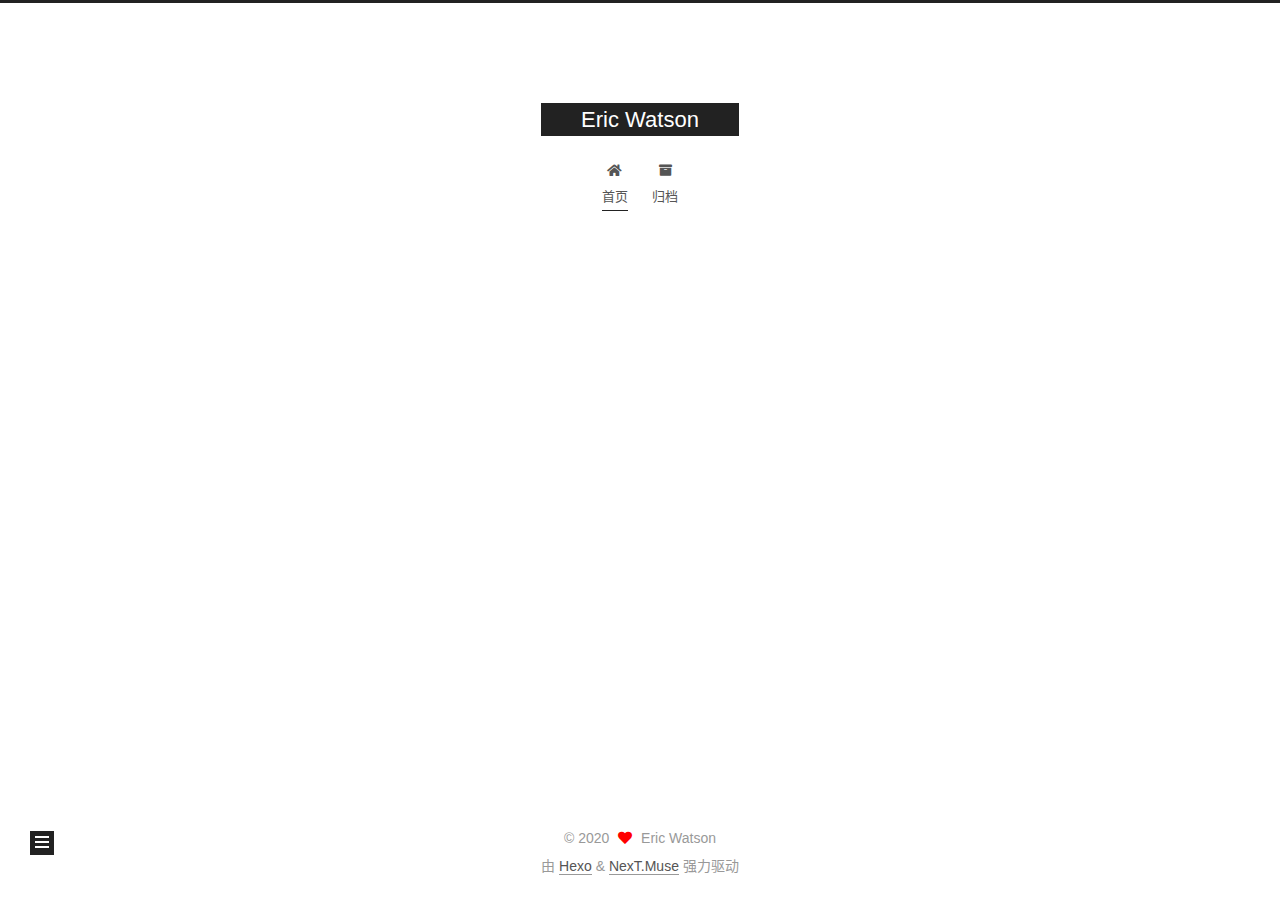
<file: index.html>
<!DOCTYPE html>
<html lang="zh-CN">
<head>
  <meta charset="UTF-8">
<meta name="viewport" content="width=device-width, initial-scale=1, maximum-scale=2">
<meta name="theme-color" content="#222">
<meta name="generator" content="Hexo 5.2.0">
  <link rel="apple-touch-icon" sizes="180x180" href="/images/apple-touch-icon-next.png">
  <link rel="icon" type="image/png" sizes="32x32" href="/images/favicon-32x32-next.png">
  <link rel="icon" type="image/png" sizes="16x16" href="/images/favicon-16x16-next.png">
  <link rel="mask-icon" href="/images/logo.svg" color="#222">

<link rel="stylesheet" href="/css/main.css">


<link rel="stylesheet" href="/lib/font-awesome/css/all.min.css">

<script id="hexo-configurations">
    var NexT = window.NexT || {};
    var CONFIG = {"hostname":"example.com","root":"/","scheme":"Muse","version":"7.8.0","exturl":false,"sidebar":{"position":"left","display":"post","padding":18,"offset":12,"onmobile":false},"copycode":{"enable":false,"show_result":false,"style":null},"back2top":{"enable":true,"sidebar":false,"scrollpercent":false},"bookmark":{"enable":false,"color":"#222","save":"auto"},"fancybox":false,"mediumzoom":false,"lazyload":false,"pangu":false,"comments":{"style":"tabs","active":null,"storage":true,"lazyload":false,"nav":null},"algolia":{"hits":{"per_page":10},"labels":{"input_placeholder":"Search for Posts","hits_empty":"We didn't find any results for the search: ${query}","hits_stats":"${hits} results found in ${time} ms"}},"localsearch":{"enable":false,"trigger":"auto","top_n_per_article":1,"unescape":false,"preload":false},"motion":{"enable":true,"async":false,"transition":{"post_block":"fadeIn","post_header":"slideDownIn","post_body":"slideDownIn","coll_header":"slideLeftIn","sidebar":"slideUpIn"}}};
  </script>

  <meta property="og:type" content="website">
<meta property="og:title" content="Eric Watson">
<meta property="og:url" content="http://example.com/index.html">
<meta property="og:site_name" content="Eric Watson">
<meta property="og:locale" content="zh_CN">
<meta property="article:author" content="Eric Watson">
<meta name="twitter:card" content="summary">

<link rel="canonical" href="http://example.com/">


<script id="page-configurations">
  // https://hexo.io/docs/variables.html
  CONFIG.page = {
    sidebar: "",
    isHome : true,
    isPost : false,
    lang   : 'zh-CN'
  };
</script>

  <title>Eric Watson</title>
  






  <noscript>
  <style>
  .use-motion .brand,
  .use-motion .menu-item,
  .sidebar-inner,
  .use-motion .post-block,
  .use-motion .pagination,
  .use-motion .comments,
  .use-motion .post-header,
  .use-motion .post-body,
  .use-motion .collection-header { opacity: initial; }

  .use-motion .site-title,
  .use-motion .site-subtitle {
    opacity: initial;
    top: initial;
  }

  .use-motion .logo-line-before i { left: initial; }
  .use-motion .logo-line-after i { right: initial; }
  </style>
</noscript>

</head>

<body itemscope itemtype="http://schema.org/WebPage">
  <div class="container use-motion">
    <div class="headband"></div>

    <header class="header" itemscope itemtype="http://schema.org/WPHeader">
      <div class="header-inner"><div class="site-brand-container">
  <div class="site-nav-toggle">
    <div class="toggle" aria-label="切换导航栏">
      <span class="toggle-line toggle-line-first"></span>
      <span class="toggle-line toggle-line-middle"></span>
      <span class="toggle-line toggle-line-last"></span>
    </div>
  </div>

  <div class="site-meta">

    <a href="/" class="brand" rel="start">
      <span class="logo-line-before"><i></i></span>
      <h1 class="site-title">Eric Watson</h1>
      <span class="logo-line-after"><i></i></span>
    </a>
  </div>

  <div class="site-nav-right">
    <div class="toggle popup-trigger">
    </div>
  </div>
</div>




<nav class="site-nav">
  <ul id="menu" class="main-menu menu">
        <li class="menu-item menu-item-home">

    <a href="/" rel="section"><i class="fa fa-home fa-fw"></i>首页</a>

  </li>
        <li class="menu-item menu-item-archives">

    <a href="/archives/" rel="section"><i class="fa fa-archive fa-fw"></i>归档</a>

  </li>
  </ul>
</nav>




</div>
    </header>

    
  <div class="back-to-top">
    <i class="fa fa-arrow-up"></i>
    <span>0%</span>
  </div>


    <main class="main">
      <div class="main-inner">
        <div class="content-wrap">
          

          <div class="content index posts-expand">
            
      
  
  
  <article itemscope itemtype="http://schema.org/Article" class="post-block" lang="zh-CN">
    <link itemprop="mainEntityOfPage" href="http://example.com/2020/10/21/SayHello/">

    <span hidden itemprop="author" itemscope itemtype="http://schema.org/Person">
      <meta itemprop="image" content="/images/avatar.gif">
      <meta itemprop="name" content="Eric Watson">
      <meta itemprop="description" content="">
    </span>

    <span hidden itemprop="publisher" itemscope itemtype="http://schema.org/Organization">
      <meta itemprop="name" content="Eric Watson">
    </span>
      <header class="post-header">
        <h2 class="post-title" itemprop="name headline">
          
            <a href="/2020/10/21/SayHello/" class="post-title-link" itemprop="url">SayHello</a>
        </h2>

        <div class="post-meta">
            <span class="post-meta-item">
              <span class="post-meta-item-icon">
                <i class="far fa-calendar"></i>
              </span>
              <span class="post-meta-item-text">发表于</span>
              

              <time title="创建时间：2020-10-21 18:43:54 / 修改时间：18:44:20" itemprop="dateCreated datePublished" datetime="2020-10-21T18:43:54+08:00">2020-10-21</time>
            </span>

          

        </div>
      </header>

    
    
    
    <div class="post-body" itemprop="articleBody">

      
          <h2 id="Hello"><a href="#Hello" class="headerlink" title="Hello"></a>Hello</h2>
      
    </div>

    
    
    
      <footer class="post-footer">
        <div class="post-eof"></div>
      </footer>
  </article>
  
  
  


  



          </div>
          

<script>
  window.addEventListener('tabs:register', () => {
    let { activeClass } = CONFIG.comments;
    if (CONFIG.comments.storage) {
      activeClass = localStorage.getItem('comments_active') || activeClass;
    }
    if (activeClass) {
      let activeTab = document.querySelector(`a[href="#comment-${activeClass}"]`);
      if (activeTab) {
        activeTab.click();
      }
    }
  });
  if (CONFIG.comments.storage) {
    window.addEventListener('tabs:click', event => {
      if (!event.target.matches('.tabs-comment .tab-content .tab-pane')) return;
      let commentClass = event.target.classList[1];
      localStorage.setItem('comments_active', commentClass);
    });
  }
</script>

        </div>
          
  
  <div class="toggle sidebar-toggle">
    <span class="toggle-line toggle-line-first"></span>
    <span class="toggle-line toggle-line-middle"></span>
    <span class="toggle-line toggle-line-last"></span>
  </div>

  <aside class="sidebar">
    <div class="sidebar-inner">

      <ul class="sidebar-nav motion-element">
        <li class="sidebar-nav-toc">
          文章目录
        </li>
        <li class="sidebar-nav-overview">
          站点概览
        </li>
      </ul>

      <!--noindex-->
      <div class="post-toc-wrap sidebar-panel">
      </div>
      <!--/noindex-->

      <div class="site-overview-wrap sidebar-panel">
        <div class="site-author motion-element" itemprop="author" itemscope itemtype="http://schema.org/Person">
  <p class="site-author-name" itemprop="name">Eric Watson</p>
  <div class="site-description" itemprop="description"></div>
</div>
<div class="site-state-wrap motion-element">
  <nav class="site-state">
      <div class="site-state-item site-state-posts">
          <a href="/archives/">
        
          <span class="site-state-item-count">1</span>
          <span class="site-state-item-name">日志</span>
        </a>
      </div>
  </nav>
</div>



      </div>

    </div>
  </aside>
  <div id="sidebar-dimmer"></div>


      </div>
    </main>

    <footer class="footer">
      <div class="footer-inner">
        

        

<div class="copyright">
  
  &copy; 
  <span itemprop="copyrightYear">2020</span>
  <span class="with-love">
    <i class="fa fa-heart"></i>
  </span>
  <span class="author" itemprop="copyrightHolder">Eric Watson</span>
</div>
  <div class="powered-by">由 <a href="https://hexo.io/" class="theme-link" rel="noopener" target="_blank">Hexo</a> & <a href="https://muse.theme-next.org/" class="theme-link" rel="noopener" target="_blank">NexT.Muse</a> 强力驱动
  </div>

        








      </div>
    </footer>
  </div>

  
  <script src="/lib/anime.min.js"></script>
  <script src="/lib/velocity/velocity.min.js"></script>
  <script src="/lib/velocity/velocity.ui.min.js"></script>

<script src="/js/utils.js"></script>

<script src="/js/motion.js"></script>


<script src="/js/schemes/muse.js"></script>


<script src="/js/next-boot.js"></script>




  















  

  

</body>
</html>
</file>
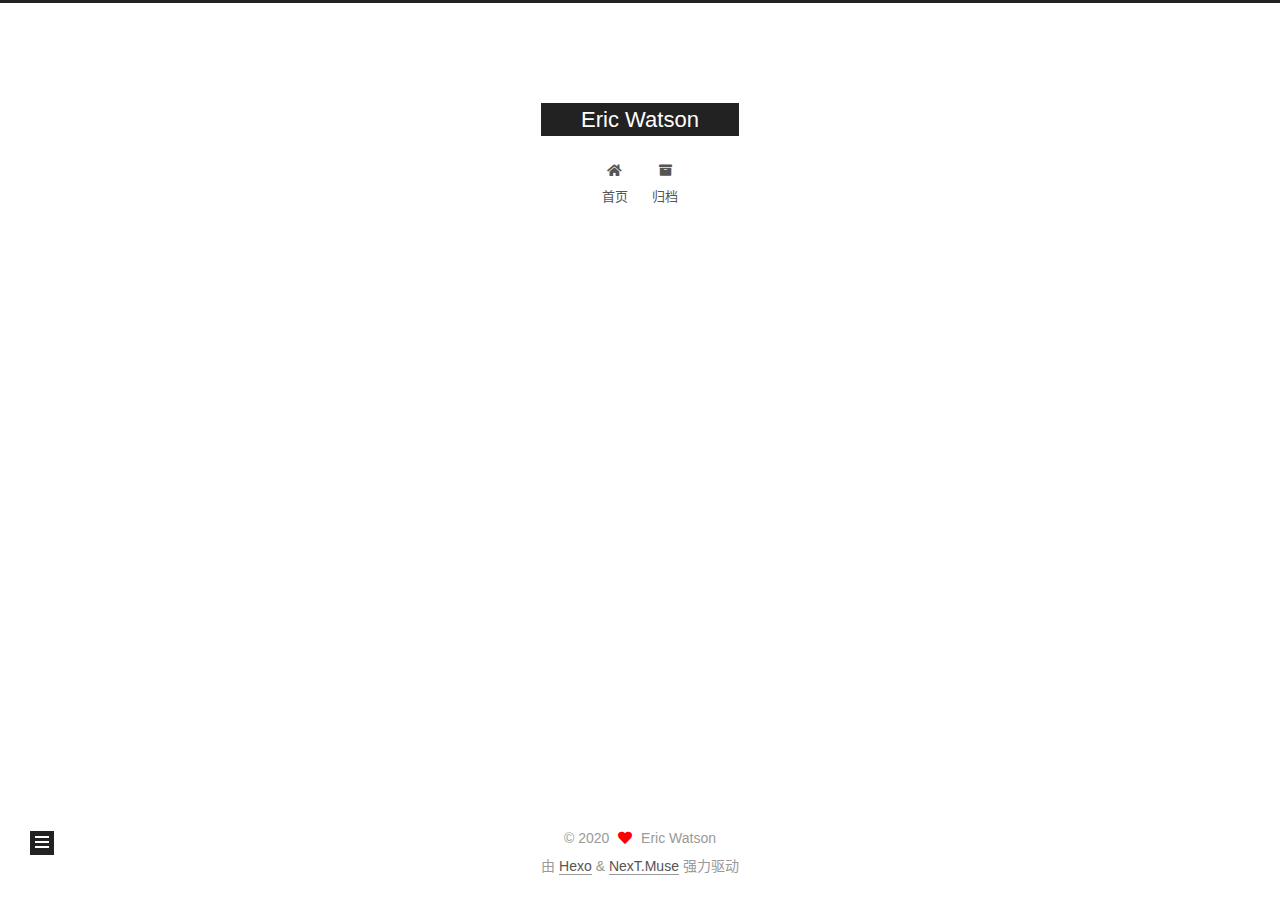
<file: about/index.html>
<!DOCTYPE html>
<html lang="zh-CN">
<head>
  <meta charset="UTF-8">
<meta name="viewport" content="width=device-width, initial-scale=1, maximum-scale=2">
<meta name="theme-color" content="#222">
<meta name="generator" content="Hexo 5.2.0">
  <link rel="apple-touch-icon" sizes="180x180" href="/images/apple-touch-icon-next.png">
  <link rel="icon" type="image/png" sizes="32x32" href="/images/favicon-32x32-next.png">
  <link rel="icon" type="image/png" sizes="16x16" href="/images/favicon-16x16-next.png">
  <link rel="mask-icon" href="/images/logo.svg" color="#222">

<link rel="stylesheet" href="/css/main.css">


<link rel="stylesheet" href="/lib/font-awesome/css/all.min.css">

<script id="hexo-configurations">
    var NexT = window.NexT || {};
    var CONFIG = {"hostname":"example.com","root":"/","scheme":"Muse","version":"7.8.0","exturl":false,"sidebar":{"position":"left","display":"post","padding":18,"offset":12,"onmobile":false},"copycode":{"enable":false,"show_result":false,"style":null},"back2top":{"enable":true,"sidebar":false,"scrollpercent":false},"bookmark":{"enable":false,"color":"#222","save":"auto"},"fancybox":false,"mediumzoom":false,"lazyload":false,"pangu":false,"comments":{"style":"tabs","active":null,"storage":true,"lazyload":false,"nav":null},"algolia":{"hits":{"per_page":10},"labels":{"input_placeholder":"Search for Posts","hits_empty":"We didn't find any results for the search: ${query}","hits_stats":"${hits} results found in ${time} ms"}},"localsearch":{"enable":false,"trigger":"auto","top_n_per_article":1,"unescape":false,"preload":false},"motion":{"enable":true,"async":false,"transition":{"post_block":"fadeIn","post_header":"slideDownIn","post_body":"slideDownIn","coll_header":"slideLeftIn","sidebar":"slideUpIn"}}};
  </script>

  <meta property="og:type" content="website">
<meta property="og:title" content="about">
<meta property="og:url" content="http://example.com/about/index.html">
<meta property="og:site_name" content="Eric Watson">
<meta property="og:locale" content="zh_CN">
<meta property="article:published_time" content="2020-10-16T14:40:02.000Z">
<meta property="article:modified_time" content="2020-10-16T14:40:02.324Z">
<meta property="article:author" content="Eric Watson">
<meta name="twitter:card" content="summary">

<link rel="canonical" href="http://example.com/about/">


<script id="page-configurations">
  // https://hexo.io/docs/variables.html
  CONFIG.page = {
    sidebar: "",
    isHome : false,
    isPost : false,
    lang   : 'zh-CN'
  };
</script>

  <title>about | Eric Watson
</title>
  






  <noscript>
  <style>
  .use-motion .brand,
  .use-motion .menu-item,
  .sidebar-inner,
  .use-motion .post-block,
  .use-motion .pagination,
  .use-motion .comments,
  .use-motion .post-header,
  .use-motion .post-body,
  .use-motion .collection-header { opacity: initial; }

  .use-motion .site-title,
  .use-motion .site-subtitle {
    opacity: initial;
    top: initial;
  }

  .use-motion .logo-line-before i { left: initial; }
  .use-motion .logo-line-after i { right: initial; }
  </style>
</noscript>

</head>

<body itemscope itemtype="http://schema.org/WebPage">
  <div class="container use-motion">
    <div class="headband"></div>

    <header class="header" itemscope itemtype="http://schema.org/WPHeader">
      <div class="header-inner"><div class="site-brand-container">
  <div class="site-nav-toggle">
    <div class="toggle" aria-label="切换导航栏">
      <span class="toggle-line toggle-line-first"></span>
      <span class="toggle-line toggle-line-middle"></span>
      <span class="toggle-line toggle-line-last"></span>
    </div>
  </div>

  <div class="site-meta">

    <a href="/" class="brand" rel="start">
      <span class="logo-line-before"><i></i></span>
      <h1 class="site-title">Eric Watson</h1>
      <span class="logo-line-after"><i></i></span>
    </a>
  </div>

  <div class="site-nav-right">
    <div class="toggle popup-trigger">
    </div>
  </div>
</div>




<nav class="site-nav">
  <ul id="menu" class="main-menu menu">
        <li class="menu-item menu-item-home">

    <a href="/" rel="section"><i class="fa fa-home fa-fw"></i>首页</a>

  </li>
        <li class="menu-item menu-item-archives">

    <a href="/archives/" rel="section"><i class="fa fa-archive fa-fw"></i>归档</a>

  </li>
  </ul>
</nav>




</div>
    </header>

    
  <div class="back-to-top">
    <i class="fa fa-arrow-up"></i>
    <span>0%</span>
  </div>


    <main class="main">
      <div class="main-inner">
        <div class="content-wrap">
          
  
  

          <div class="content page posts-expand">
            

    
    
    
    <div class="post-block" lang="zh-CN">
      <header class="post-header">

<h1 class="post-title" itemprop="name headline">about
</h1>

<div class="post-meta">
  

</div>

</header>

      
      
      
      <div class="post-body">
          
      </div>
      
      
      
    </div>
    

    
    
    


          </div>
          

<script>
  window.addEventListener('tabs:register', () => {
    let { activeClass } = CONFIG.comments;
    if (CONFIG.comments.storage) {
      activeClass = localStorage.getItem('comments_active') || activeClass;
    }
    if (activeClass) {
      let activeTab = document.querySelector(`a[href="#comment-${activeClass}"]`);
      if (activeTab) {
        activeTab.click();
      }
    }
  });
  if (CONFIG.comments.storage) {
    window.addEventListener('tabs:click', event => {
      if (!event.target.matches('.tabs-comment .tab-content .tab-pane')) return;
      let commentClass = event.target.classList[1];
      localStorage.setItem('comments_active', commentClass);
    });
  }
</script>

        </div>
          
  
  <div class="toggle sidebar-toggle">
    <span class="toggle-line toggle-line-first"></span>
    <span class="toggle-line toggle-line-middle"></span>
    <span class="toggle-line toggle-line-last"></span>
  </div>

  <aside class="sidebar">
    <div class="sidebar-inner">

      <ul class="sidebar-nav motion-element">
        <li class="sidebar-nav-toc">
          文章目录
        </li>
        <li class="sidebar-nav-overview">
          站点概览
        </li>
      </ul>

      <!--noindex-->
      <div class="post-toc-wrap sidebar-panel">
      </div>
      <!--/noindex-->

      <div class="site-overview-wrap sidebar-panel">
        <div class="site-author motion-element" itemprop="author" itemscope itemtype="http://schema.org/Person">
  <p class="site-author-name" itemprop="name">Eric Watson</p>
  <div class="site-description" itemprop="description"></div>
</div>
<div class="site-state-wrap motion-element">
  <nav class="site-state">
  </nav>
</div>



      </div>

    </div>
  </aside>
  <div id="sidebar-dimmer"></div>


      </div>
    </main>

    <footer class="footer">
      <div class="footer-inner">
        

        

<div class="copyright">
  
  &copy; 
  <span itemprop="copyrightYear">2020</span>
  <span class="with-love">
    <i class="fa fa-heart"></i>
  </span>
  <span class="author" itemprop="copyrightHolder">Eric Watson</span>
</div>
  <div class="powered-by">由 <a href="https://hexo.io/" class="theme-link" rel="noopener" target="_blank">Hexo</a> & <a href="https://muse.theme-next.org/" class="theme-link" rel="noopener" target="_blank">NexT.Muse</a> 强力驱动
  </div>

        








      </div>
    </footer>
  </div>

  
  <script src="/lib/anime.min.js"></script>
  <script src="/lib/velocity/velocity.min.js"></script>
  <script src="/lib/velocity/velocity.ui.min.js"></script>

<script src="/js/utils.js"></script>

<script src="/js/motion.js"></script>


<script src="/js/schemes/muse.js"></script>


<script src="/js/next-boot.js"></script>




  















  

  

</body>
</html>
</file>
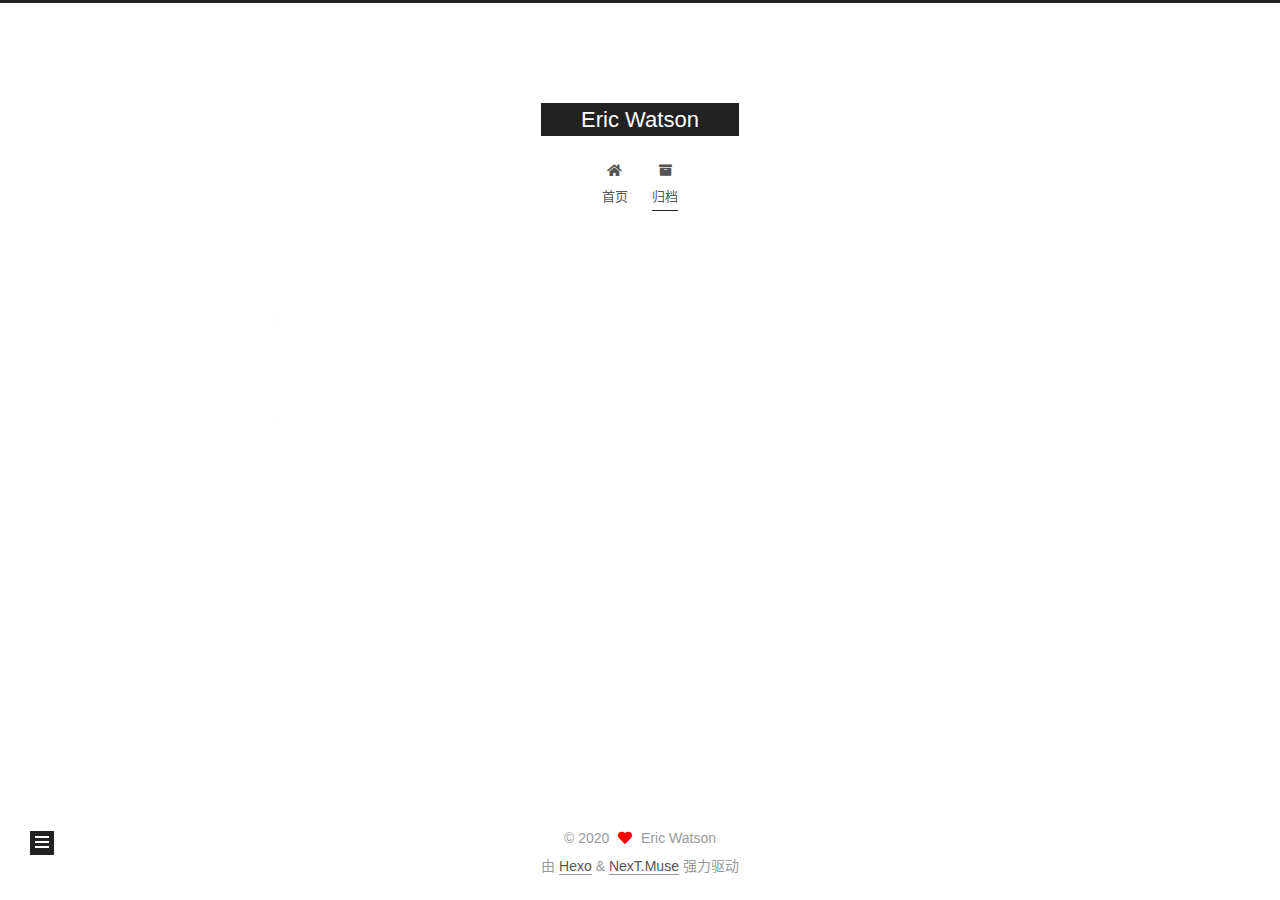
<file: archives/index.html>
<!DOCTYPE html>
<html lang="zh-CN">
<head>
  <meta charset="UTF-8">
<meta name="viewport" content="width=device-width, initial-scale=1, maximum-scale=2">
<meta name="theme-color" content="#222">
<meta name="generator" content="Hexo 5.2.0">
  <link rel="apple-touch-icon" sizes="180x180" href="/images/apple-touch-icon-next.png">
  <link rel="icon" type="image/png" sizes="32x32" href="/images/favicon-32x32-next.png">
  <link rel="icon" type="image/png" sizes="16x16" href="/images/favicon-16x16-next.png">
  <link rel="mask-icon" href="/images/logo.svg" color="#222">

<link rel="stylesheet" href="/css/main.css">


<link rel="stylesheet" href="/lib/font-awesome/css/all.min.css">

<script id="hexo-configurations">
    var NexT = window.NexT || {};
    var CONFIG = {"hostname":"example.com","root":"/","scheme":"Muse","version":"7.8.0","exturl":false,"sidebar":{"position":"left","display":"post","padding":18,"offset":12,"onmobile":false},"copycode":{"enable":false,"show_result":false,"style":null},"back2top":{"enable":true,"sidebar":false,"scrollpercent":false},"bookmark":{"enable":false,"color":"#222","save":"auto"},"fancybox":false,"mediumzoom":false,"lazyload":false,"pangu":false,"comments":{"style":"tabs","active":null,"storage":true,"lazyload":false,"nav":null},"algolia":{"hits":{"per_page":10},"labels":{"input_placeholder":"Search for Posts","hits_empty":"We didn't find any results for the search: ${query}","hits_stats":"${hits} results found in ${time} ms"}},"localsearch":{"enable":false,"trigger":"auto","top_n_per_article":1,"unescape":false,"preload":false},"motion":{"enable":true,"async":false,"transition":{"post_block":"fadeIn","post_header":"slideDownIn","post_body":"slideDownIn","coll_header":"slideLeftIn","sidebar":"slideUpIn"}}};
  </script>

  <meta property="og:type" content="website">
<meta property="og:title" content="Eric Watson">
<meta property="og:url" content="http://example.com/archives/index.html">
<meta property="og:site_name" content="Eric Watson">
<meta property="og:locale" content="zh_CN">
<meta property="article:author" content="Eric Watson">
<meta name="twitter:card" content="summary">

<link rel="canonical" href="http://example.com/archives/">


<script id="page-configurations">
  // https://hexo.io/docs/variables.html
  CONFIG.page = {
    sidebar: "",
    isHome : false,
    isPost : false,
    lang   : 'zh-CN'
  };
</script>

  <title>归档 | Eric Watson</title>
  






  <noscript>
  <style>
  .use-motion .brand,
  .use-motion .menu-item,
  .sidebar-inner,
  .use-motion .post-block,
  .use-motion .pagination,
  .use-motion .comments,
  .use-motion .post-header,
  .use-motion .post-body,
  .use-motion .collection-header { opacity: initial; }

  .use-motion .site-title,
  .use-motion .site-subtitle {
    opacity: initial;
    top: initial;
  }

  .use-motion .logo-line-before i { left: initial; }
  .use-motion .logo-line-after i { right: initial; }
  </style>
</noscript>

</head>

<body itemscope itemtype="http://schema.org/WebPage">
  <div class="container use-motion">
    <div class="headband"></div>

    <header class="header" itemscope itemtype="http://schema.org/WPHeader">
      <div class="header-inner"><div class="site-brand-container">
  <div class="site-nav-toggle">
    <div class="toggle" aria-label="切换导航栏">
      <span class="toggle-line toggle-line-first"></span>
      <span class="toggle-line toggle-line-middle"></span>
      <span class="toggle-line toggle-line-last"></span>
    </div>
  </div>

  <div class="site-meta">

    <a href="/" class="brand" rel="start">
      <span class="logo-line-before"><i></i></span>
      <h1 class="site-title">Eric Watson</h1>
      <span class="logo-line-after"><i></i></span>
    </a>
  </div>

  <div class="site-nav-right">
    <div class="toggle popup-trigger">
    </div>
  </div>
</div>




<nav class="site-nav">
  <ul id="menu" class="main-menu menu">
        <li class="menu-item menu-item-home">

    <a href="/" rel="section"><i class="fa fa-home fa-fw"></i>首页</a>

  </li>
        <li class="menu-item menu-item-archives">

    <a href="/archives/" rel="section"><i class="fa fa-archive fa-fw"></i>归档</a>

  </li>
  </ul>
</nav>




</div>
    </header>

    
  <div class="back-to-top">
    <i class="fa fa-arrow-up"></i>
    <span>0%</span>
  </div>


    <main class="main">
      <div class="main-inner">
        <div class="content-wrap">
          

          <div class="content archive">
            

  
  
  
  <div class="post-block">
    <div class="posts-collapse">
      <div class="collection-title">
        <span class="collection-header">嗯..! 目前共计 1 篇日志。 继续努力。</span>
      </div>

      
    <div class="collection-year">
      <span class="collection-header">2020</span>
    </div>

  <article itemscope itemtype="http://schema.org/Article">
    <header class="post-header">

      <div class="post-meta">
        <time itemprop="dateCreated"
              datetime="2020-10-21T18:43:54+08:00"
              content="2020-10-21">
          10-21
        </time>
      </div>

      <div class="post-title">
          <a class="post-title-link" href="/2020/10/21/SayHello/" itemprop="url">
            <span itemprop="name">SayHello</span>
          </a>
      </div>

    </header>
  </article>


    </div>
  </div>
  
  
  

  



          </div>
          

<script>
  window.addEventListener('tabs:register', () => {
    let { activeClass } = CONFIG.comments;
    if (CONFIG.comments.storage) {
      activeClass = localStorage.getItem('comments_active') || activeClass;
    }
    if (activeClass) {
      let activeTab = document.querySelector(`a[href="#comment-${activeClass}"]`);
      if (activeTab) {
        activeTab.click();
      }
    }
  });
  if (CONFIG.comments.storage) {
    window.addEventListener('tabs:click', event => {
      if (!event.target.matches('.tabs-comment .tab-content .tab-pane')) return;
      let commentClass = event.target.classList[1];
      localStorage.setItem('comments_active', commentClass);
    });
  }
</script>

        </div>
          
  
  <div class="toggle sidebar-toggle">
    <span class="toggle-line toggle-line-first"></span>
    <span class="toggle-line toggle-line-middle"></span>
    <span class="toggle-line toggle-line-last"></span>
  </div>

  <aside class="sidebar">
    <div class="sidebar-inner">

      <ul class="sidebar-nav motion-element">
        <li class="sidebar-nav-toc">
          文章目录
        </li>
        <li class="sidebar-nav-overview">
          站点概览
        </li>
      </ul>

      <!--noindex-->
      <div class="post-toc-wrap sidebar-panel">
      </div>
      <!--/noindex-->

      <div class="site-overview-wrap sidebar-panel">
        <div class="site-author motion-element" itemprop="author" itemscope itemtype="http://schema.org/Person">
  <p class="site-author-name" itemprop="name">Eric Watson</p>
  <div class="site-description" itemprop="description"></div>
</div>
<div class="site-state-wrap motion-element">
  <nav class="site-state">
      <div class="site-state-item site-state-posts">
          <a href="/archives/">
        
          <span class="site-state-item-count">1</span>
          <span class="site-state-item-name">日志</span>
        </a>
      </div>
  </nav>
</div>



      </div>

    </div>
  </aside>
  <div id="sidebar-dimmer"></div>


      </div>
    </main>

    <footer class="footer">
      <div class="footer-inner">
        

        

<div class="copyright">
  
  &copy; 
  <span itemprop="copyrightYear">2020</span>
  <span class="with-love">
    <i class="fa fa-heart"></i>
  </span>
  <span class="author" itemprop="copyrightHolder">Eric Watson</span>
</div>
  <div class="powered-by">由 <a href="https://hexo.io/" class="theme-link" rel="noopener" target="_blank">Hexo</a> & <a href="https://muse.theme-next.org/" class="theme-link" rel="noopener" target="_blank">NexT.Muse</a> 强力驱动
  </div>

        








      </div>
    </footer>
  </div>

  
  <script src="/lib/anime.min.js"></script>
  <script src="/lib/velocity/velocity.min.js"></script>
  <script src="/lib/velocity/velocity.ui.min.js"></script>

<script src="/js/utils.js"></script>

<script src="/js/motion.js"></script>


<script src="/js/schemes/muse.js"></script>


<script src="/js/next-boot.js"></script>




  















  

  

</body>
</html>
</file>
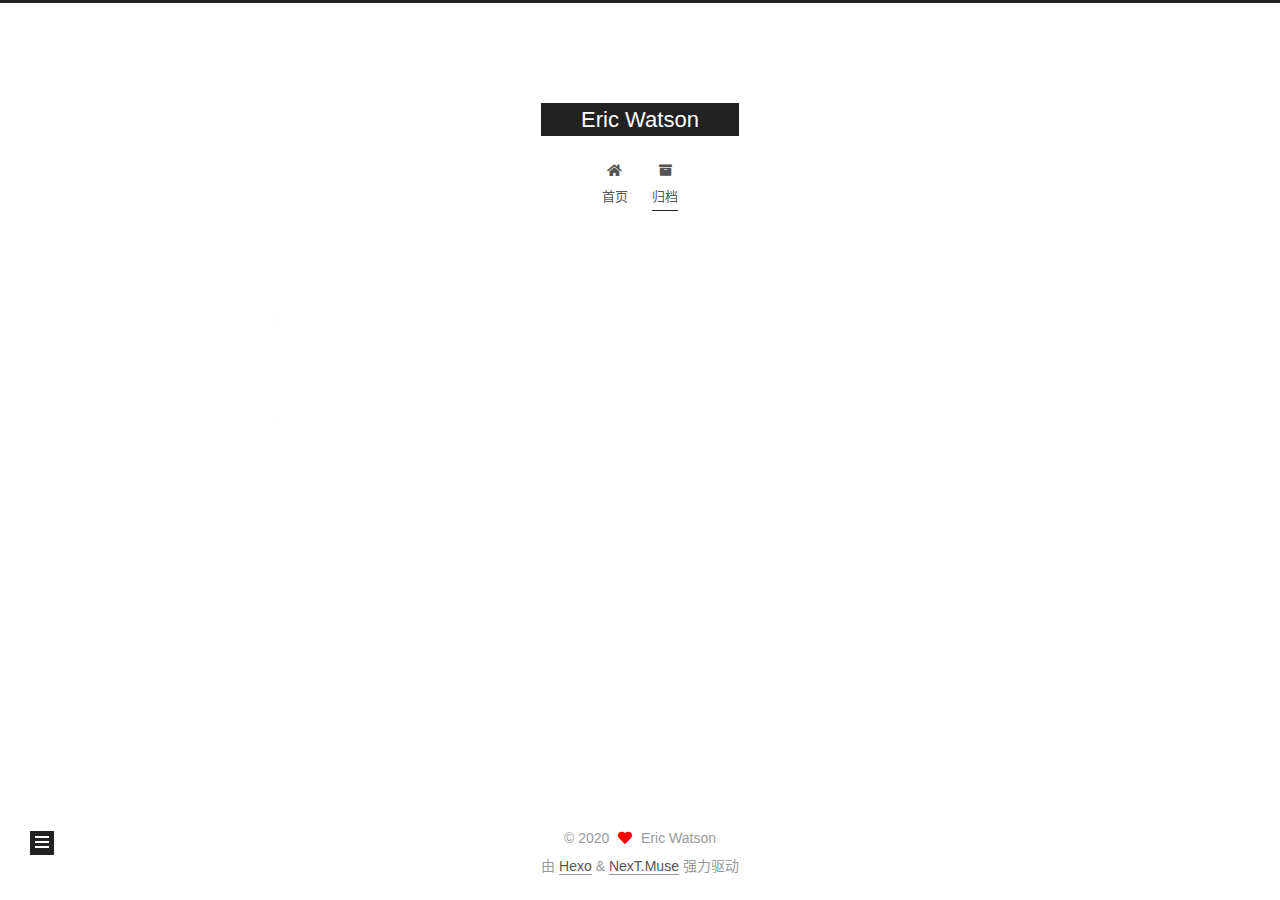
<file: archives/2020/index.html>
<!DOCTYPE html>
<html lang="zh-CN">
<head>
  <meta charset="UTF-8">
<meta name="viewport" content="width=device-width, initial-scale=1, maximum-scale=2">
<meta name="theme-color" content="#222">
<meta name="generator" content="Hexo 5.2.0">
  <link rel="apple-touch-icon" sizes="180x180" href="/images/apple-touch-icon-next.png">
  <link rel="icon" type="image/png" sizes="32x32" href="/images/favicon-32x32-next.png">
  <link rel="icon" type="image/png" sizes="16x16" href="/images/favicon-16x16-next.png">
  <link rel="mask-icon" href="/images/logo.svg" color="#222">

<link rel="stylesheet" href="/css/main.css">


<link rel="stylesheet" href="/lib/font-awesome/css/all.min.css">

<script id="hexo-configurations">
    var NexT = window.NexT || {};
    var CONFIG = {"hostname":"example.com","root":"/","scheme":"Muse","version":"7.8.0","exturl":false,"sidebar":{"position":"left","display":"post","padding":18,"offset":12,"onmobile":false},"copycode":{"enable":false,"show_result":false,"style":null},"back2top":{"enable":true,"sidebar":false,"scrollpercent":false},"bookmark":{"enable":false,"color":"#222","save":"auto"},"fancybox":false,"mediumzoom":false,"lazyload":false,"pangu":false,"comments":{"style":"tabs","active":null,"storage":true,"lazyload":false,"nav":null},"algolia":{"hits":{"per_page":10},"labels":{"input_placeholder":"Search for Posts","hits_empty":"We didn't find any results for the search: ${query}","hits_stats":"${hits} results found in ${time} ms"}},"localsearch":{"enable":false,"trigger":"auto","top_n_per_article":1,"unescape":false,"preload":false},"motion":{"enable":true,"async":false,"transition":{"post_block":"fadeIn","post_header":"slideDownIn","post_body":"slideDownIn","coll_header":"slideLeftIn","sidebar":"slideUpIn"}}};
  </script>

  <meta property="og:type" content="website">
<meta property="og:title" content="Eric Watson">
<meta property="og:url" content="http://example.com/archives/2020/index.html">
<meta property="og:site_name" content="Eric Watson">
<meta property="og:locale" content="zh_CN">
<meta property="article:author" content="Eric Watson">
<meta name="twitter:card" content="summary">

<link rel="canonical" href="http://example.com/archives/2020/">


<script id="page-configurations">
  // https://hexo.io/docs/variables.html
  CONFIG.page = {
    sidebar: "",
    isHome : false,
    isPost : false,
    lang   : 'zh-CN'
  };
</script>

  <title>归档 | Eric Watson</title>
  






  <noscript>
  <style>
  .use-motion .brand,
  .use-motion .menu-item,
  .sidebar-inner,
  .use-motion .post-block,
  .use-motion .pagination,
  .use-motion .comments,
  .use-motion .post-header,
  .use-motion .post-body,
  .use-motion .collection-header { opacity: initial; }

  .use-motion .site-title,
  .use-motion .site-subtitle {
    opacity: initial;
    top: initial;
  }

  .use-motion .logo-line-before i { left: initial; }
  .use-motion .logo-line-after i { right: initial; }
  </style>
</noscript>

</head>

<body itemscope itemtype="http://schema.org/WebPage">
  <div class="container use-motion">
    <div class="headband"></div>

    <header class="header" itemscope itemtype="http://schema.org/WPHeader">
      <div class="header-inner"><div class="site-brand-container">
  <div class="site-nav-toggle">
    <div class="toggle" aria-label="切换导航栏">
      <span class="toggle-line toggle-line-first"></span>
      <span class="toggle-line toggle-line-middle"></span>
      <span class="toggle-line toggle-line-last"></span>
    </div>
  </div>

  <div class="site-meta">

    <a href="/" class="brand" rel="start">
      <span class="logo-line-before"><i></i></span>
      <h1 class="site-title">Eric Watson</h1>
      <span class="logo-line-after"><i></i></span>
    </a>
  </div>

  <div class="site-nav-right">
    <div class="toggle popup-trigger">
    </div>
  </div>
</div>




<nav class="site-nav">
  <ul id="menu" class="main-menu menu">
        <li class="menu-item menu-item-home">

    <a href="/" rel="section"><i class="fa fa-home fa-fw"></i>首页</a>

  </li>
        <li class="menu-item menu-item-archives">

    <a href="/archives/" rel="section"><i class="fa fa-archive fa-fw"></i>归档</a>

  </li>
  </ul>
</nav>




</div>
    </header>

    
  <div class="back-to-top">
    <i class="fa fa-arrow-up"></i>
    <span>0%</span>
  </div>


    <main class="main">
      <div class="main-inner">
        <div class="content-wrap">
          

          <div class="content archive">
            

  
  
  
  <div class="post-block">
    <div class="posts-collapse">
      <div class="collection-title">
        <span class="collection-header">嗯..! 目前共计 1 篇日志。 继续努力。</span>
      </div>

      
    <div class="collection-year">
      <span class="collection-header">2020</span>
    </div>

  <article itemscope itemtype="http://schema.org/Article">
    <header class="post-header">

      <div class="post-meta">
        <time itemprop="dateCreated"
              datetime="2020-10-21T18:43:54+08:00"
              content="2020-10-21">
          10-21
        </time>
      </div>

      <div class="post-title">
          <a class="post-title-link" href="/2020/10/21/SayHello/" itemprop="url">
            <span itemprop="name">SayHello</span>
          </a>
      </div>

    </header>
  </article>


    </div>
  </div>
  
  
  

  



          </div>
          

<script>
  window.addEventListener('tabs:register', () => {
    let { activeClass } = CONFIG.comments;
    if (CONFIG.comments.storage) {
      activeClass = localStorage.getItem('comments_active') || activeClass;
    }
    if (activeClass) {
      let activeTab = document.querySelector(`a[href="#comment-${activeClass}"]`);
      if (activeTab) {
        activeTab.click();
      }
    }
  });
  if (CONFIG.comments.storage) {
    window.addEventListener('tabs:click', event => {
      if (!event.target.matches('.tabs-comment .tab-content .tab-pane')) return;
      let commentClass = event.target.classList[1];
      localStorage.setItem('comments_active', commentClass);
    });
  }
</script>

        </div>
          
  
  <div class="toggle sidebar-toggle">
    <span class="toggle-line toggle-line-first"></span>
    <span class="toggle-line toggle-line-middle"></span>
    <span class="toggle-line toggle-line-last"></span>
  </div>

  <aside class="sidebar">
    <div class="sidebar-inner">

      <ul class="sidebar-nav motion-element">
        <li class="sidebar-nav-toc">
          文章目录
        </li>
        <li class="sidebar-nav-overview">
          站点概览
        </li>
      </ul>

      <!--noindex-->
      <div class="post-toc-wrap sidebar-panel">
      </div>
      <!--/noindex-->

      <div class="site-overview-wrap sidebar-panel">
        <div class="site-author motion-element" itemprop="author" itemscope itemtype="http://schema.org/Person">
  <p class="site-author-name" itemprop="name">Eric Watson</p>
  <div class="site-description" itemprop="description"></div>
</div>
<div class="site-state-wrap motion-element">
  <nav class="site-state">
      <div class="site-state-item site-state-posts">
          <a href="/archives/">
        
          <span class="site-state-item-count">1</span>
          <span class="site-state-item-name">日志</span>
        </a>
      </div>
  </nav>
</div>



      </div>

    </div>
  </aside>
  <div id="sidebar-dimmer"></div>


      </div>
    </main>

    <footer class="footer">
      <div class="footer-inner">
        

        

<div class="copyright">
  
  &copy; 
  <span itemprop="copyrightYear">2020</span>
  <span class="with-love">
    <i class="fa fa-heart"></i>
  </span>
  <span class="author" itemprop="copyrightHolder">Eric Watson</span>
</div>
  <div class="powered-by">由 <a href="https://hexo.io/" class="theme-link" rel="noopener" target="_blank">Hexo</a> & <a href="https://muse.theme-next.org/" class="theme-link" rel="noopener" target="_blank">NexT.Muse</a> 强力驱动
  </div>

        








      </div>
    </footer>
  </div>

  
  <script src="/lib/anime.min.js"></script>
  <script src="/lib/velocity/velocity.min.js"></script>
  <script src="/lib/velocity/velocity.ui.min.js"></script>

<script src="/js/utils.js"></script>

<script src="/js/motion.js"></script>


<script src="/js/schemes/muse.js"></script>


<script src="/js/next-boot.js"></script>




  















  

  

</body>
</html>
</file>
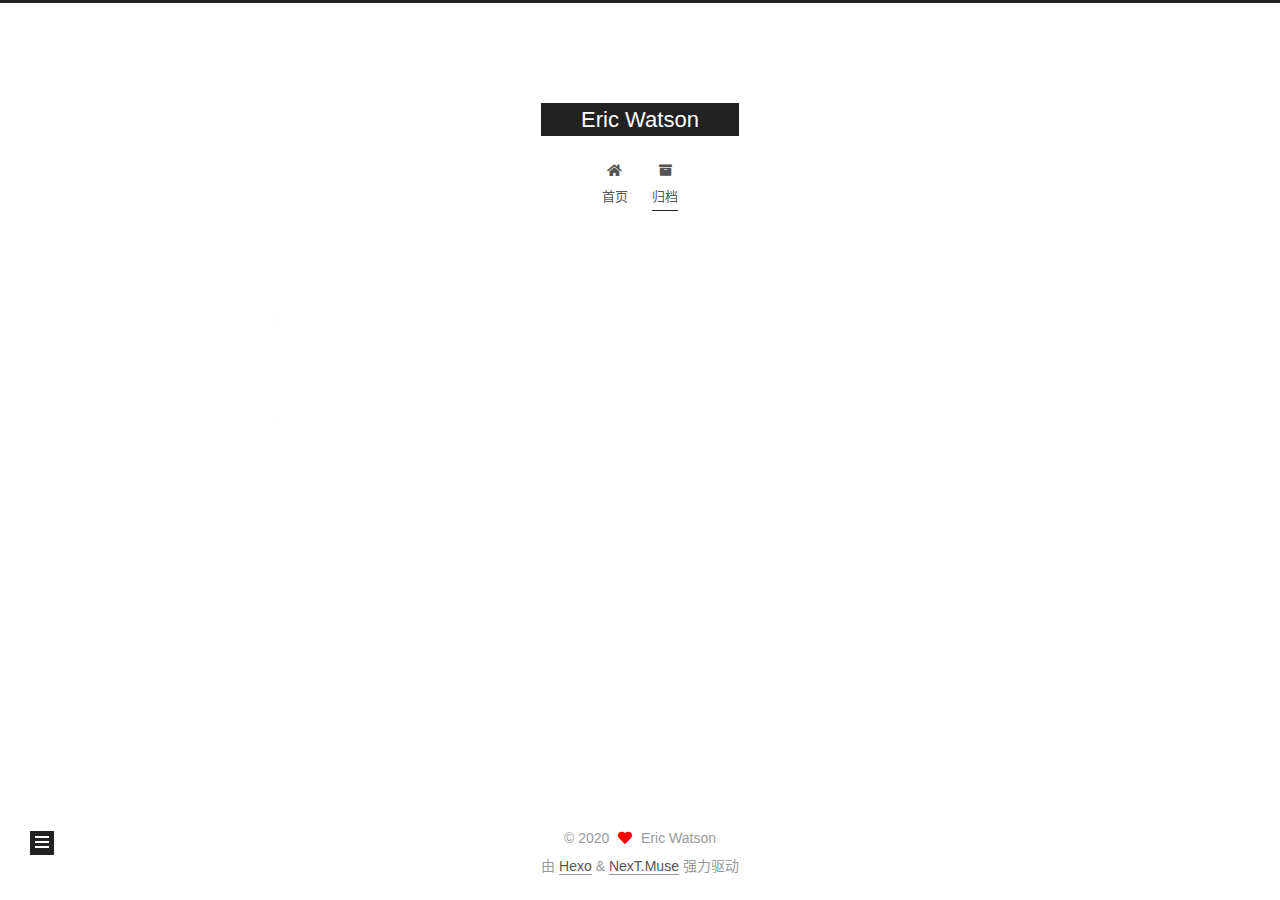
<file: archives/2020/10/index.html>
<!DOCTYPE html>
<html lang="zh-CN">
<head>
  <meta charset="UTF-8">
<meta name="viewport" content="width=device-width, initial-scale=1, maximum-scale=2">
<meta name="theme-color" content="#222">
<meta name="generator" content="Hexo 5.2.0">
  <link rel="apple-touch-icon" sizes="180x180" href="/images/apple-touch-icon-next.png">
  <link rel="icon" type="image/png" sizes="32x32" href="/images/favicon-32x32-next.png">
  <link rel="icon" type="image/png" sizes="16x16" href="/images/favicon-16x16-next.png">
  <link rel="mask-icon" href="/images/logo.svg" color="#222">

<link rel="stylesheet" href="/css/main.css">


<link rel="stylesheet" href="/lib/font-awesome/css/all.min.css">

<script id="hexo-configurations">
    var NexT = window.NexT || {};
    var CONFIG = {"hostname":"example.com","root":"/","scheme":"Muse","version":"7.8.0","exturl":false,"sidebar":{"position":"left","display":"post","padding":18,"offset":12,"onmobile":false},"copycode":{"enable":false,"show_result":false,"style":null},"back2top":{"enable":true,"sidebar":false,"scrollpercent":false},"bookmark":{"enable":false,"color":"#222","save":"auto"},"fancybox":false,"mediumzoom":false,"lazyload":false,"pangu":false,"comments":{"style":"tabs","active":null,"storage":true,"lazyload":false,"nav":null},"algolia":{"hits":{"per_page":10},"labels":{"input_placeholder":"Search for Posts","hits_empty":"We didn't find any results for the search: ${query}","hits_stats":"${hits} results found in ${time} ms"}},"localsearch":{"enable":false,"trigger":"auto","top_n_per_article":1,"unescape":false,"preload":false},"motion":{"enable":true,"async":false,"transition":{"post_block":"fadeIn","post_header":"slideDownIn","post_body":"slideDownIn","coll_header":"slideLeftIn","sidebar":"slideUpIn"}}};
  </script>

  <meta property="og:type" content="website">
<meta property="og:title" content="Eric Watson">
<meta property="og:url" content="http://example.com/archives/2020/10/index.html">
<meta property="og:site_name" content="Eric Watson">
<meta property="og:locale" content="zh_CN">
<meta property="article:author" content="Eric Watson">
<meta name="twitter:card" content="summary">

<link rel="canonical" href="http://example.com/archives/2020/10/">


<script id="page-configurations">
  // https://hexo.io/docs/variables.html
  CONFIG.page = {
    sidebar: "",
    isHome : false,
    isPost : false,
    lang   : 'zh-CN'
  };
</script>

  <title>归档 | Eric Watson</title>
  






  <noscript>
  <style>
  .use-motion .brand,
  .use-motion .menu-item,
  .sidebar-inner,
  .use-motion .post-block,
  .use-motion .pagination,
  .use-motion .comments,
  .use-motion .post-header,
  .use-motion .post-body,
  .use-motion .collection-header { opacity: initial; }

  .use-motion .site-title,
  .use-motion .site-subtitle {
    opacity: initial;
    top: initial;
  }

  .use-motion .logo-line-before i { left: initial; }
  .use-motion .logo-line-after i { right: initial; }
  </style>
</noscript>

</head>

<body itemscope itemtype="http://schema.org/WebPage">
  <div class="container use-motion">
    <div class="headband"></div>

    <header class="header" itemscope itemtype="http://schema.org/WPHeader">
      <div class="header-inner"><div class="site-brand-container">
  <div class="site-nav-toggle">
    <div class="toggle" aria-label="切换导航栏">
      <span class="toggle-line toggle-line-first"></span>
      <span class="toggle-line toggle-line-middle"></span>
      <span class="toggle-line toggle-line-last"></span>
    </div>
  </div>

  <div class="site-meta">

    <a href="/" class="brand" rel="start">
      <span class="logo-line-before"><i></i></span>
      <h1 class="site-title">Eric Watson</h1>
      <span class="logo-line-after"><i></i></span>
    </a>
  </div>

  <div class="site-nav-right">
    <div class="toggle popup-trigger">
    </div>
  </div>
</div>




<nav class="site-nav">
  <ul id="menu" class="main-menu menu">
        <li class="menu-item menu-item-home">

    <a href="/" rel="section"><i class="fa fa-home fa-fw"></i>首页</a>

  </li>
        <li class="menu-item menu-item-archives">

    <a href="/archives/" rel="section"><i class="fa fa-archive fa-fw"></i>归档</a>

  </li>
  </ul>
</nav>




</div>
    </header>

    
  <div class="back-to-top">
    <i class="fa fa-arrow-up"></i>
    <span>0%</span>
  </div>


    <main class="main">
      <div class="main-inner">
        <div class="content-wrap">
          

          <div class="content archive">
            

  
  
  
  <div class="post-block">
    <div class="posts-collapse">
      <div class="collection-title">
        <span class="collection-header">嗯..! 目前共计 1 篇日志。 继续努力。</span>
      </div>

      
    <div class="collection-year">
      <span class="collection-header">2020</span>
    </div>

  <article itemscope itemtype="http://schema.org/Article">
    <header class="post-header">

      <div class="post-meta">
        <time itemprop="dateCreated"
              datetime="2020-10-21T18:43:54+08:00"
              content="2020-10-21">
          10-21
        </time>
      </div>

      <div class="post-title">
          <a class="post-title-link" href="/2020/10/21/SayHello/" itemprop="url">
            <span itemprop="name">SayHello</span>
          </a>
      </div>

    </header>
  </article>


    </div>
  </div>
  
  
  

  



          </div>
          

<script>
  window.addEventListener('tabs:register', () => {
    let { activeClass } = CONFIG.comments;
    if (CONFIG.comments.storage) {
      activeClass = localStorage.getItem('comments_active') || activeClass;
    }
    if (activeClass) {
      let activeTab = document.querySelector(`a[href="#comment-${activeClass}"]`);
      if (activeTab) {
        activeTab.click();
      }
    }
  });
  if (CONFIG.comments.storage) {
    window.addEventListener('tabs:click', event => {
      if (!event.target.matches('.tabs-comment .tab-content .tab-pane')) return;
      let commentClass = event.target.classList[1];
      localStorage.setItem('comments_active', commentClass);
    });
  }
</script>

        </div>
          
  
  <div class="toggle sidebar-toggle">
    <span class="toggle-line toggle-line-first"></span>
    <span class="toggle-line toggle-line-middle"></span>
    <span class="toggle-line toggle-line-last"></span>
  </div>

  <aside class="sidebar">
    <div class="sidebar-inner">

      <ul class="sidebar-nav motion-element">
        <li class="sidebar-nav-toc">
          文章目录
        </li>
        <li class="sidebar-nav-overview">
          站点概览
        </li>
      </ul>

      <!--noindex-->
      <div class="post-toc-wrap sidebar-panel">
      </div>
      <!--/noindex-->

      <div class="site-overview-wrap sidebar-panel">
        <div class="site-author motion-element" itemprop="author" itemscope itemtype="http://schema.org/Person">
  <p class="site-author-name" itemprop="name">Eric Watson</p>
  <div class="site-description" itemprop="description"></div>
</div>
<div class="site-state-wrap motion-element">
  <nav class="site-state">
      <div class="site-state-item site-state-posts">
          <a href="/archives/">
        
          <span class="site-state-item-count">1</span>
          <span class="site-state-item-name">日志</span>
        </a>
      </div>
  </nav>
</div>



      </div>

    </div>
  </aside>
  <div id="sidebar-dimmer"></div>


      </div>
    </main>

    <footer class="footer">
      <div class="footer-inner">
        

        

<div class="copyright">
  
  &copy; 
  <span itemprop="copyrightYear">2020</span>
  <span class="with-love">
    <i class="fa fa-heart"></i>
  </span>
  <span class="author" itemprop="copyrightHolder">Eric Watson</span>
</div>
  <div class="powered-by">由 <a href="https://hexo.io/" class="theme-link" rel="noopener" target="_blank">Hexo</a> & <a href="https://muse.theme-next.org/" class="theme-link" rel="noopener" target="_blank">NexT.Muse</a> 强力驱动
  </div>

        








      </div>
    </footer>
  </div>

  
  <script src="/lib/anime.min.js"></script>
  <script src="/lib/velocity/velocity.min.js"></script>
  <script src="/lib/velocity/velocity.ui.min.js"></script>

<script src="/js/utils.js"></script>

<script src="/js/motion.js"></script>


<script src="/js/schemes/muse.js"></script>


<script src="/js/next-boot.js"></script>




  















  

  

</body>
</html>
</file>
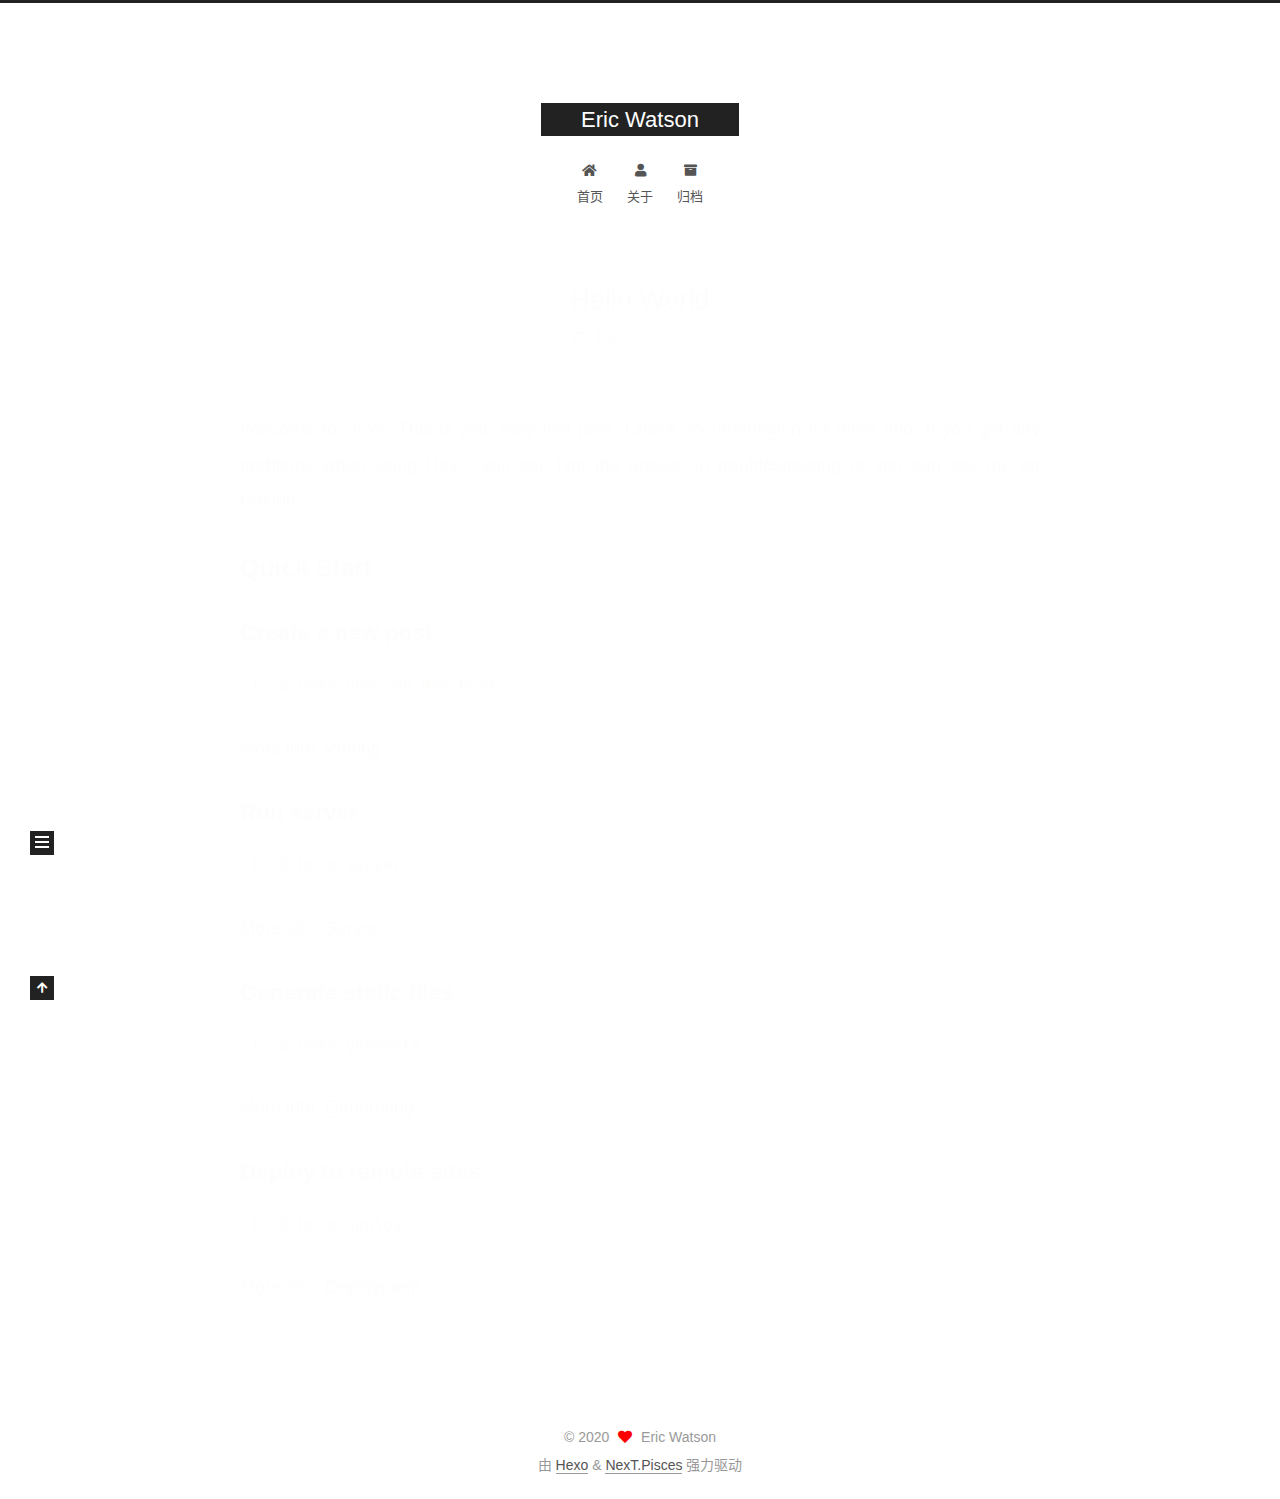
<file: 2020/10/15/hello-world/index.html>
<!DOCTYPE html>
<html lang="zh-CN">
<head>
  <meta charset="UTF-8">
<meta name="viewport" content="width=device-width, initial-scale=1, maximum-scale=2">
<meta name="theme-color" content="#222">
<meta name="generator" content="Hexo 5.2.0">
  <link rel="apple-touch-icon" sizes="180x180" href="/images/apple-touch-icon-next.png">
  <link rel="icon" type="image/png" sizes="32x32" href="/images/favicon-32x32-next.png">
  <link rel="icon" type="image/png" sizes="16x16" href="/images/favicon-16x16-next.png">
  <link rel="mask-icon" href="/images/logo.svg" color="#222">

<link rel="stylesheet" href="/css/main.css">


<link rel="stylesheet" href="/lib/font-awesome/css/all.min.css">

<script id="hexo-configurations">
    var NexT = window.NexT || {};
    var CONFIG = {"hostname":"example.com","root":"/","scheme":"Pisces","version":"7.8.0","exturl":false,"sidebar":{"position":"left","display":"post","padding":18,"offset":12,"onmobile":false},"copycode":{"enable":false,"show_result":false,"style":null},"back2top":{"enable":true,"sidebar":false,"scrollpercent":false},"bookmark":{"enable":false,"color":"#222","save":"auto"},"fancybox":false,"mediumzoom":false,"lazyload":false,"pangu":false,"comments":{"style":"tabs","active":null,"storage":true,"lazyload":false,"nav":null},"algolia":{"hits":{"per_page":10},"labels":{"input_placeholder":"Search for Posts","hits_empty":"We didn't find any results for the search: ${query}","hits_stats":"${hits} results found in ${time} ms"}},"localsearch":{"enable":false,"trigger":"auto","top_n_per_article":1,"unescape":false,"preload":false},"motion":{"enable":true,"async":false,"transition":{"post_block":"fadeIn","post_header":"slideDownIn","post_body":"slideDownIn","coll_header":"slideLeftIn","sidebar":"slideUpIn"}}};
  </script>

  <meta name="description" content="Welcome to Hexo! This is your very first post. Check documentation for more info. If you get any problems when using Hexo, you can find the answer in troubleshooting or you can ask me on GitHub. Quick">
<meta property="og:type" content="article">
<meta property="og:title" content="Hello World">
<meta property="og:url" content="http://example.com/2020/10/15/hello-world/index.html">
<meta property="og:site_name" content="Eric Watson">
<meta property="og:description" content="Welcome to Hexo! This is your very first post. Check documentation for more info. If you get any problems when using Hexo, you can find the answer in troubleshooting or you can ask me on GitHub. Quick">
<meta property="og:locale" content="zh_CN">
<meta property="article:published_time" content="2020-10-15T14:00:14.068Z">
<meta property="article:modified_time" content="2020-10-15T14:00:14.068Z">
<meta property="article:author" content="Eric Watson">
<meta name="twitter:card" content="summary">

<link rel="canonical" href="http://example.com/2020/10/15/hello-world/">


<script id="page-configurations">
  // https://hexo.io/docs/variables.html
  CONFIG.page = {
    sidebar: "",
    isHome : false,
    isPost : true,
    lang   : 'zh-CN'
  };
</script>

  <title>Hello World | Eric Watson</title>
  






  <noscript>
  <style>
  .use-motion .brand,
  .use-motion .menu-item,
  .sidebar-inner,
  .use-motion .post-block,
  .use-motion .pagination,
  .use-motion .comments,
  .use-motion .post-header,
  .use-motion .post-body,
  .use-motion .collection-header { opacity: initial; }

  .use-motion .site-title,
  .use-motion .site-subtitle {
    opacity: initial;
    top: initial;
  }

  .use-motion .logo-line-before i { left: initial; }
  .use-motion .logo-line-after i { right: initial; }
  </style>
</noscript>

</head>

<body itemscope itemtype="http://schema.org/WebPage">
  <div class="container use-motion">
    <div class="headband"></div>

    <header class="header" itemscope itemtype="http://schema.org/WPHeader">
      <div class="header-inner"><div class="site-brand-container">
  <div class="site-nav-toggle">
    <div class="toggle" aria-label="切换导航栏">
      <span class="toggle-line toggle-line-first"></span>
      <span class="toggle-line toggle-line-middle"></span>
      <span class="toggle-line toggle-line-last"></span>
    </div>
  </div>

  <div class="site-meta">

    <a href="/" class="brand" rel="start">
      <span class="logo-line-before"><i></i></span>
      <h1 class="site-title">Eric Watson</h1>
      <span class="logo-line-after"><i></i></span>
    </a>
  </div>

  <div class="site-nav-right">
    <div class="toggle popup-trigger">
    </div>
  </div>
</div>




<nav class="site-nav">
  <ul id="menu" class="main-menu menu">
        <li class="menu-item menu-item-home">

    <a href="/" rel="section"><i class="fa fa-home fa-fw"></i>首页</a>

  </li>
        <li class="menu-item menu-item-about">

    <a href="/about/" rel="section"><i class="fa fa-user fa-fw"></i>关于</a>

  </li>
        <li class="menu-item menu-item-archives">

    <a href="/archives/" rel="section"><i class="fa fa-archive fa-fw"></i>归档</a>

  </li>
  </ul>
</nav>




</div>
    </header>

    
  <div class="back-to-top">
    <i class="fa fa-arrow-up"></i>
    <span>0%</span>
  </div>


    <main class="main">
      <div class="main-inner">
        <div class="content-wrap">
          

          <div class="content post posts-expand">
            

    
  
  
  <article itemscope itemtype="http://schema.org/Article" class="post-block" lang="zh-CN">
    <link itemprop="mainEntityOfPage" href="http://example.com/2020/10/15/hello-world/">

    <span hidden itemprop="author" itemscope itemtype="http://schema.org/Person">
      <meta itemprop="image" content="/images/avatar.gif">
      <meta itemprop="name" content="Eric Watson">
      <meta itemprop="description" content="">
    </span>

    <span hidden itemprop="publisher" itemscope itemtype="http://schema.org/Organization">
      <meta itemprop="name" content="Eric Watson">
    </span>
      <header class="post-header">
        <h1 class="post-title" itemprop="name headline">
          Hello World
        </h1>

        <div class="post-meta">
            <span class="post-meta-item">
              <span class="post-meta-item-icon">
                <i class="far fa-calendar"></i>
              </span>
              <span class="post-meta-item-text">发表于</span>

              <time title="创建时间：2020-10-15 22:00:14" itemprop="dateCreated datePublished" datetime="2020-10-15T22:00:14+08:00">2020-10-15</time>
            </span>

          

        </div>
      </header>

    
    
    
    <div class="post-body" itemprop="articleBody">

      
        <p>Welcome to <a target="_blank" rel="noopener" href="https://hexo.io/">Hexo</a>! This is your very first post. Check <a target="_blank" rel="noopener" href="https://hexo.io/docs/">documentation</a> for more info. If you get any problems when using Hexo, you can find the answer in <a target="_blank" rel="noopener" href="https://hexo.io/docs/troubleshooting.html">troubleshooting</a> or you can ask me on <a target="_blank" rel="noopener" href="https://github.com/hexojs/hexo/issues">GitHub</a>.</p>
<h2 id="Quick-Start"><a href="#Quick-Start" class="headerlink" title="Quick Start"></a>Quick Start</h2><h3 id="Create-a-new-post"><a href="#Create-a-new-post" class="headerlink" title="Create a new post"></a>Create a new post</h3><figure class="highlight bash"><table><tr><td class="gutter"><pre><span class="line">1</span><br></pre></td><td class="code"><pre><span class="line">$ hexo new <span class="string">&quot;My New Post&quot;</span></span><br></pre></td></tr></table></figure>

<p>More info: <a target="_blank" rel="noopener" href="https://hexo.io/docs/writing.html">Writing</a></p>
<h3 id="Run-server"><a href="#Run-server" class="headerlink" title="Run server"></a>Run server</h3><figure class="highlight bash"><table><tr><td class="gutter"><pre><span class="line">1</span><br></pre></td><td class="code"><pre><span class="line">$ hexo server</span><br></pre></td></tr></table></figure>

<p>More info: <a target="_blank" rel="noopener" href="https://hexo.io/docs/server.html">Server</a></p>
<h3 id="Generate-static-files"><a href="#Generate-static-files" class="headerlink" title="Generate static files"></a>Generate static files</h3><figure class="highlight bash"><table><tr><td class="gutter"><pre><span class="line">1</span><br></pre></td><td class="code"><pre><span class="line">$ hexo generate</span><br></pre></td></tr></table></figure>

<p>More info: <a target="_blank" rel="noopener" href="https://hexo.io/docs/generating.html">Generating</a></p>
<h3 id="Deploy-to-remote-sites"><a href="#Deploy-to-remote-sites" class="headerlink" title="Deploy to remote sites"></a>Deploy to remote sites</h3><figure class="highlight bash"><table><tr><td class="gutter"><pre><span class="line">1</span><br></pre></td><td class="code"><pre><span class="line">$ hexo deploy</span><br></pre></td></tr></table></figure>

<p>More info: <a target="_blank" rel="noopener" href="https://hexo.io/docs/one-command-deployment.html">Deployment</a></p>

    </div>

    
    
    

      <footer class="post-footer">

        


        
      </footer>
    
  </article>
  
  
  



          </div>
          

<script>
  window.addEventListener('tabs:register', () => {
    let { activeClass } = CONFIG.comments;
    if (CONFIG.comments.storage) {
      activeClass = localStorage.getItem('comments_active') || activeClass;
    }
    if (activeClass) {
      let activeTab = document.querySelector(`a[href="#comment-${activeClass}"]`);
      if (activeTab) {
        activeTab.click();
      }
    }
  });
  if (CONFIG.comments.storage) {
    window.addEventListener('tabs:click', event => {
      if (!event.target.matches('.tabs-comment .tab-content .tab-pane')) return;
      let commentClass = event.target.classList[1];
      localStorage.setItem('comments_active', commentClass);
    });
  }
</script>

        </div>
          
  
  <div class="toggle sidebar-toggle">
    <span class="toggle-line toggle-line-first"></span>
    <span class="toggle-line toggle-line-middle"></span>
    <span class="toggle-line toggle-line-last"></span>
  </div>

  <aside class="sidebar">
    <div class="sidebar-inner">

      <ul class="sidebar-nav motion-element">
        <li class="sidebar-nav-toc">
          文章目录
        </li>
        <li class="sidebar-nav-overview">
          站点概览
        </li>
      </ul>

      <!--noindex-->
      <div class="post-toc-wrap sidebar-panel">
          <div class="post-toc motion-element"><ol class="nav"><li class="nav-item nav-level-2"><a class="nav-link" href="#Quick-Start"><span class="nav-number">1.</span> <span class="nav-text">Quick Start</span></a><ol class="nav-child"><li class="nav-item nav-level-3"><a class="nav-link" href="#Create-a-new-post"><span class="nav-number">1.1.</span> <span class="nav-text">Create a new post</span></a></li><li class="nav-item nav-level-3"><a class="nav-link" href="#Run-server"><span class="nav-number">1.2.</span> <span class="nav-text">Run server</span></a></li><li class="nav-item nav-level-3"><a class="nav-link" href="#Generate-static-files"><span class="nav-number">1.3.</span> <span class="nav-text">Generate static files</span></a></li><li class="nav-item nav-level-3"><a class="nav-link" href="#Deploy-to-remote-sites"><span class="nav-number">1.4.</span> <span class="nav-text">Deploy to remote sites</span></a></li></ol></li></ol></div>
      </div>
      <!--/noindex-->

      <div class="site-overview-wrap sidebar-panel">
        <div class="site-author motion-element" itemprop="author" itemscope itemtype="http://schema.org/Person">
  <p class="site-author-name" itemprop="name">Eric Watson</p>
  <div class="site-description" itemprop="description"></div>
</div>
<div class="site-state-wrap motion-element">
  <nav class="site-state">
      <div class="site-state-item site-state-posts">
          <a href="/archives/">
        
          <span class="site-state-item-count">1</span>
          <span class="site-state-item-name">日志</span>
        </a>
      </div>
  </nav>
</div>



      </div>

    </div>
  </aside>
  <div id="sidebar-dimmer"></div>


      </div>
    </main>

    <footer class="footer">
      <div class="footer-inner">
        

        

<div class="copyright">
  
  &copy; 
  <span itemprop="copyrightYear">2020</span>
  <span class="with-love">
    <i class="fa fa-heart"></i>
  </span>
  <span class="author" itemprop="copyrightHolder">Eric Watson</span>
</div>
  <div class="powered-by">由 <a href="https://hexo.io/" class="theme-link" rel="noopener" target="_blank">Hexo</a> & <a href="https://pisces.theme-next.org/" class="theme-link" rel="noopener" target="_blank">NexT.Pisces</a> 强力驱动
  </div>

        








      </div>
    </footer>
  </div>

  
  <script src="/lib/anime.min.js"></script>
  <script src="/lib/velocity/velocity.min.js"></script>
  <script src="/lib/velocity/velocity.ui.min.js"></script>

<script src="/js/utils.js"></script>

<script src="/js/motion.js"></script>


<script src="/js/schemes/pisces.js"></script>


<script src="/js/next-boot.js"></script>




  















  

  

</body>
</html>
</file>
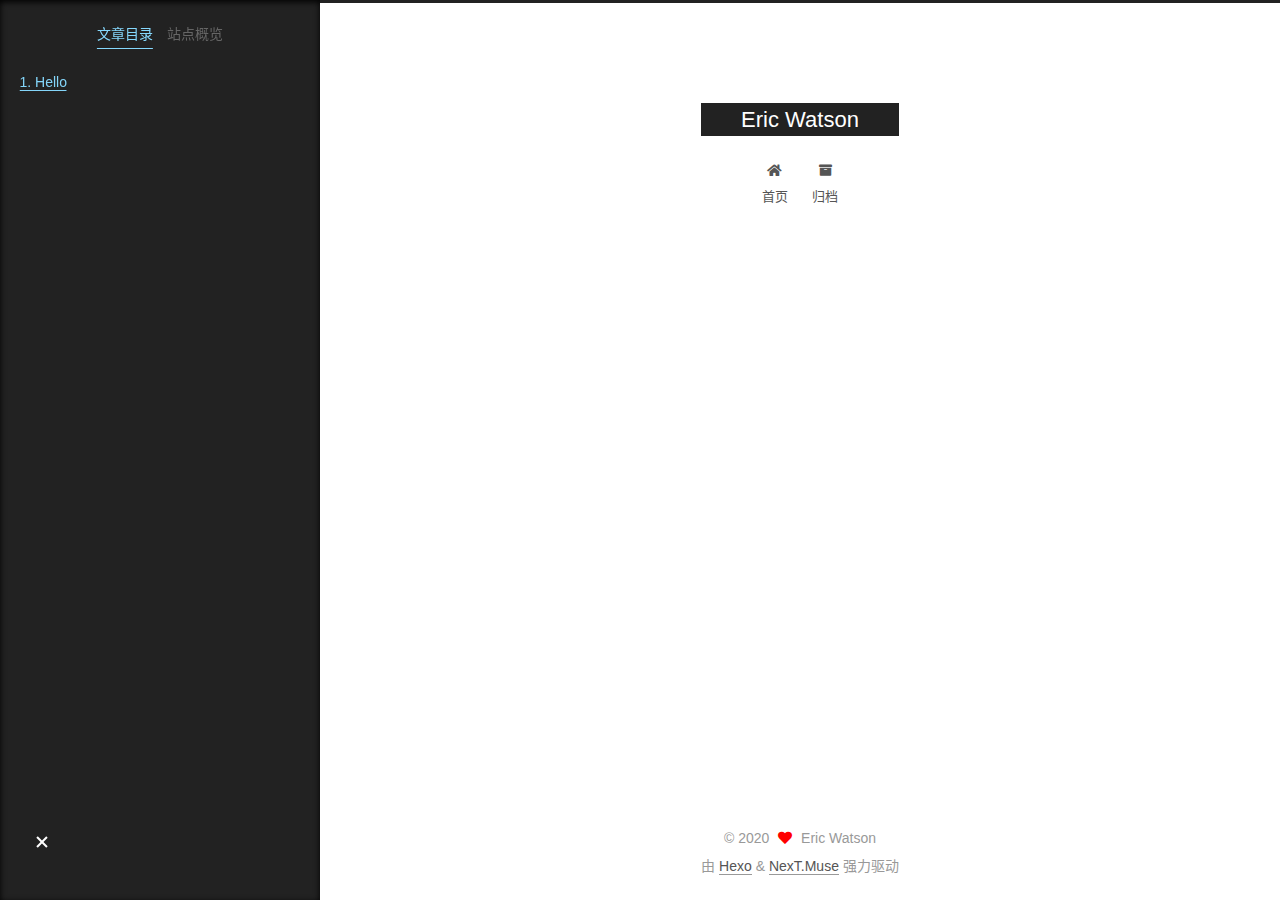
<file: 2020/10/21/SayHello/index.html>
<!DOCTYPE html>
<html lang="zh-CN">
<head>
  <meta charset="UTF-8">
<meta name="viewport" content="width=device-width, initial-scale=1, maximum-scale=2">
<meta name="theme-color" content="#222">
<meta name="generator" content="Hexo 5.2.0">
  <link rel="apple-touch-icon" sizes="180x180" href="/images/apple-touch-icon-next.png">
  <link rel="icon" type="image/png" sizes="32x32" href="/images/favicon-32x32-next.png">
  <link rel="icon" type="image/png" sizes="16x16" href="/images/favicon-16x16-next.png">
  <link rel="mask-icon" href="/images/logo.svg" color="#222">

<link rel="stylesheet" href="/css/main.css">


<link rel="stylesheet" href="/lib/font-awesome/css/all.min.css">

<script id="hexo-configurations">
    var NexT = window.NexT || {};
    var CONFIG = {"hostname":"example.com","root":"/","scheme":"Muse","version":"7.8.0","exturl":false,"sidebar":{"position":"left","display":"post","padding":18,"offset":12,"onmobile":false},"copycode":{"enable":false,"show_result":false,"style":null},"back2top":{"enable":true,"sidebar":false,"scrollpercent":false},"bookmark":{"enable":false,"color":"#222","save":"auto"},"fancybox":false,"mediumzoom":false,"lazyload":false,"pangu":false,"comments":{"style":"tabs","active":null,"storage":true,"lazyload":false,"nav":null},"algolia":{"hits":{"per_page":10},"labels":{"input_placeholder":"Search for Posts","hits_empty":"We didn't find any results for the search: ${query}","hits_stats":"${hits} results found in ${time} ms"}},"localsearch":{"enable":false,"trigger":"auto","top_n_per_article":1,"unescape":false,"preload":false},"motion":{"enable":true,"async":false,"transition":{"post_block":"fadeIn","post_header":"slideDownIn","post_body":"slideDownIn","coll_header":"slideLeftIn","sidebar":"slideUpIn"}}};
  </script>

  <meta name="description" content="Hello">
<meta property="og:type" content="article">
<meta property="og:title" content="SayHello">
<meta property="og:url" content="http://example.com/2020/10/21/SayHello/index.html">
<meta property="og:site_name" content="Eric Watson">
<meta property="og:description" content="Hello">
<meta property="og:locale" content="zh_CN">
<meta property="article:published_time" content="2020-10-21T10:43:54.000Z">
<meta property="article:modified_time" content="2020-10-21T10:44:20.135Z">
<meta property="article:author" content="Eric Watson">
<meta name="twitter:card" content="summary">

<link rel="canonical" href="http://example.com/2020/10/21/SayHello/">


<script id="page-configurations">
  // https://hexo.io/docs/variables.html
  CONFIG.page = {
    sidebar: "",
    isHome : false,
    isPost : true,
    lang   : 'zh-CN'
  };
</script>

  <title>SayHello | Eric Watson</title>
  






  <noscript>
  <style>
  .use-motion .brand,
  .use-motion .menu-item,
  .sidebar-inner,
  .use-motion .post-block,
  .use-motion .pagination,
  .use-motion .comments,
  .use-motion .post-header,
  .use-motion .post-body,
  .use-motion .collection-header { opacity: initial; }

  .use-motion .site-title,
  .use-motion .site-subtitle {
    opacity: initial;
    top: initial;
  }

  .use-motion .logo-line-before i { left: initial; }
  .use-motion .logo-line-after i { right: initial; }
  </style>
</noscript>

</head>

<body itemscope itemtype="http://schema.org/WebPage">
  <div class="container use-motion">
    <div class="headband"></div>

    <header class="header" itemscope itemtype="http://schema.org/WPHeader">
      <div class="header-inner"><div class="site-brand-container">
  <div class="site-nav-toggle">
    <div class="toggle" aria-label="切换导航栏">
      <span class="toggle-line toggle-line-first"></span>
      <span class="toggle-line toggle-line-middle"></span>
      <span class="toggle-line toggle-line-last"></span>
    </div>
  </div>

  <div class="site-meta">

    <a href="/" class="brand" rel="start">
      <span class="logo-line-before"><i></i></span>
      <h1 class="site-title">Eric Watson</h1>
      <span class="logo-line-after"><i></i></span>
    </a>
  </div>

  <div class="site-nav-right">
    <div class="toggle popup-trigger">
    </div>
  </div>
</div>




<nav class="site-nav">
  <ul id="menu" class="main-menu menu">
        <li class="menu-item menu-item-home">

    <a href="/" rel="section"><i class="fa fa-home fa-fw"></i>首页</a>

  </li>
        <li class="menu-item menu-item-archives">

    <a href="/archives/" rel="section"><i class="fa fa-archive fa-fw"></i>归档</a>

  </li>
  </ul>
</nav>




</div>
    </header>

    
  <div class="back-to-top">
    <i class="fa fa-arrow-up"></i>
    <span>0%</span>
  </div>


    <main class="main">
      <div class="main-inner">
        <div class="content-wrap">
          

          <div class="content post posts-expand">
            

    
  
  
  <article itemscope itemtype="http://schema.org/Article" class="post-block" lang="zh-CN">
    <link itemprop="mainEntityOfPage" href="http://example.com/2020/10/21/SayHello/">

    <span hidden itemprop="author" itemscope itemtype="http://schema.org/Person">
      <meta itemprop="image" content="/images/avatar.gif">
      <meta itemprop="name" content="Eric Watson">
      <meta itemprop="description" content="">
    </span>

    <span hidden itemprop="publisher" itemscope itemtype="http://schema.org/Organization">
      <meta itemprop="name" content="Eric Watson">
    </span>
      <header class="post-header">
        <h1 class="post-title" itemprop="name headline">
          SayHello
        </h1>

        <div class="post-meta">
            <span class="post-meta-item">
              <span class="post-meta-item-icon">
                <i class="far fa-calendar"></i>
              </span>
              <span class="post-meta-item-text">发表于</span>
              

              <time title="创建时间：2020-10-21 18:43:54 / 修改时间：18:44:20" itemprop="dateCreated datePublished" datetime="2020-10-21T18:43:54+08:00">2020-10-21</time>
            </span>

          

        </div>
      </header>

    
    
    
    <div class="post-body" itemprop="articleBody">

      
        <h2 id="Hello"><a href="#Hello" class="headerlink" title="Hello"></a>Hello</h2>
    </div>

    
    
    

      <footer class="post-footer">

        


        
      </footer>
    
  </article>
  
  
  



          </div>
          

<script>
  window.addEventListener('tabs:register', () => {
    let { activeClass } = CONFIG.comments;
    if (CONFIG.comments.storage) {
      activeClass = localStorage.getItem('comments_active') || activeClass;
    }
    if (activeClass) {
      let activeTab = document.querySelector(`a[href="#comment-${activeClass}"]`);
      if (activeTab) {
        activeTab.click();
      }
    }
  });
  if (CONFIG.comments.storage) {
    window.addEventListener('tabs:click', event => {
      if (!event.target.matches('.tabs-comment .tab-content .tab-pane')) return;
      let commentClass = event.target.classList[1];
      localStorage.setItem('comments_active', commentClass);
    });
  }
</script>

        </div>
          
  
  <div class="toggle sidebar-toggle">
    <span class="toggle-line toggle-line-first"></span>
    <span class="toggle-line toggle-line-middle"></span>
    <span class="toggle-line toggle-line-last"></span>
  </div>

  <aside class="sidebar">
    <div class="sidebar-inner">

      <ul class="sidebar-nav motion-element">
        <li class="sidebar-nav-toc">
          文章目录
        </li>
        <li class="sidebar-nav-overview">
          站点概览
        </li>
      </ul>

      <!--noindex-->
      <div class="post-toc-wrap sidebar-panel">
          <div class="post-toc motion-element"><ol class="nav"><li class="nav-item nav-level-2"><a class="nav-link" href="#Hello"><span class="nav-number">1.</span> <span class="nav-text">Hello</span></a></li></ol></div>
      </div>
      <!--/noindex-->

      <div class="site-overview-wrap sidebar-panel">
        <div class="site-author motion-element" itemprop="author" itemscope itemtype="http://schema.org/Person">
  <p class="site-author-name" itemprop="name">Eric Watson</p>
  <div class="site-description" itemprop="description"></div>
</div>
<div class="site-state-wrap motion-element">
  <nav class="site-state">
      <div class="site-state-item site-state-posts">
          <a href="/archives/">
        
          <span class="site-state-item-count">1</span>
          <span class="site-state-item-name">日志</span>
        </a>
      </div>
  </nav>
</div>



      </div>

    </div>
  </aside>
  <div id="sidebar-dimmer"></div>


      </div>
    </main>

    <footer class="footer">
      <div class="footer-inner">
        

        

<div class="copyright">
  
  &copy; 
  <span itemprop="copyrightYear">2020</span>
  <span class="with-love">
    <i class="fa fa-heart"></i>
  </span>
  <span class="author" itemprop="copyrightHolder">Eric Watson</span>
</div>
  <div class="powered-by">由 <a href="https://hexo.io/" class="theme-link" rel="noopener" target="_blank">Hexo</a> & <a href="https://muse.theme-next.org/" class="theme-link" rel="noopener" target="_blank">NexT.Muse</a> 强力驱动
  </div>

        








      </div>
    </footer>
  </div>

  
  <script src="/lib/anime.min.js"></script>
  <script src="/lib/velocity/velocity.min.js"></script>
  <script src="/lib/velocity/velocity.ui.min.js"></script>

<script src="/js/utils.js"></script>

<script src="/js/motion.js"></script>


<script src="/js/schemes/muse.js"></script>


<script src="/js/next-boot.js"></script>




  















  

  

</body>
</html>
</file>
<file: css/main.css>
:root {
  --body-bg-color: #fff;
  --content-bg-color: #fff;
  --card-bg-color: #f5f5f5;
  --text-color: #555;
  --blockquote-color: #666;
  --link-color: #555;
  --link-hover-color: #222;
  --brand-color: #fff;
  --brand-hover-color: #fff;
  --table-row-odd-bg-color: #f9f9f9;
  --table-row-hover-bg-color: #f5f5f5;
  --menu-item-bg-color: #f5f5f5;
  --btn-default-bg: #222;
  --btn-default-color: #fff;
  --btn-default-border-color: #222;
  --btn-default-hover-bg: #fff;
  --btn-default-hover-color: #222;
  --btn-default-hover-border-color: #222;
}
html {
  line-height: 1.15; /* 1 */
  -webkit-text-size-adjust: 100%; /* 2 */
}
body {
  margin: 0;
}
main {
  display: block;
}
h1 {
  font-size: 2em;
  margin: 0.67em 0;
}
hr {
  box-sizing: content-box; /* 1 */
  height: 0; /* 1 */
  overflow: visible; /* 2 */
}
pre {
  font-family: monospace, monospace; /* 1 */
  font-size: 1em; /* 2 */
}
a {
  background: transparent;
}
abbr[title] {
  border-bottom: none; /* 1 */
  text-decoration: underline; /* 2 */
  text-decoration: underline dotted; /* 2 */
}
b,
strong {
  font-weight: bolder;
}
code,
kbd,
samp {
  font-family: monospace, monospace; /* 1 */
  font-size: 1em; /* 2 */
}
small {
  font-size: 80%;
}
sub,
sup {
  font-size: 75%;
  line-height: 0;
  position: relative;
  vertical-align: baseline;
}
sub {
  bottom: -0.25em;
}
sup {
  top: -0.5em;
}
img {
  border-style: none;
}
button,
input,
optgroup,
select,
textarea {
  font-family: inherit; /* 1 */
  font-size: 100%; /* 1 */
  line-height: 1.15; /* 1 */
  margin: 0; /* 2 */
}
button,
input {
/* 1 */
  overflow: visible;
}
button,
select {
/* 1 */
  text-transform: none;
}
button,
[type='button'],
[type='reset'],
[type='submit'] {
  -webkit-appearance: button;
}
button::-moz-focus-inner,
[type='button']::-moz-focus-inner,
[type='reset']::-moz-focus-inner,
[type='submit']::-moz-focus-inner {
  border-style: none;
  padding: 0;
}
button:-moz-focusring,
[type='button']:-moz-focusring,
[type='reset']:-moz-focusring,
[type='submit']:-moz-focusring {
  outline: 1px dotted ButtonText;
}
fieldset {
  padding: 0.35em 0.75em 0.625em;
}
legend {
  box-sizing: border-box; /* 1 */
  color: inherit; /* 2 */
  display: table; /* 1 */
  max-width: 100%; /* 1 */
  padding: 0; /* 3 */
  white-space: normal; /* 1 */
}
progress {
  vertical-align: baseline;
}
textarea {
  overflow: auto;
}
[type='checkbox'],
[type='radio'] {
  box-sizing: border-box; /* 1 */
  padding: 0; /* 2 */
}
[type='number']::-webkit-inner-spin-button,
[type='number']::-webkit-outer-spin-button {
  height: auto;
}
[type='search'] {
  outline-offset: -2px; /* 2 */
  -webkit-appearance: textfield; /* 1 */
}
[type='search']::-webkit-search-decoration {
  -webkit-appearance: none;
}
::-webkit-file-upload-button {
  font: inherit; /* 2 */
  -webkit-appearance: button; /* 1 */
}
details {
  display: block;
}
summary {
  display: list-item;
}
template {
  display: none;
}
[hidden] {
  display: none;
}
::selection {
  background: #262a30;
  color: #eee;
}
html,
body {
  height: 100%;
}
body {
  background: var(--body-bg-color);
  color: var(--text-color);
  font-family: 'Lato', "PingFang SC", "Microsoft YaHei", sans-serif;
  font-size: 1em;
  line-height: 2;
}
@media (max-width: 991px) {
  body {
    padding-left: 0 !important;
    padding-right: 0 !important;
  }
}
h1,
h2,
h3,
h4,
h5,
h6 {
  font-family: 'Lato', "PingFang SC", "Microsoft YaHei", sans-serif;
  font-weight: bold;
  line-height: 1.5;
  margin: 20px 0 15px;
}
h1 {
  font-size: 1.5em;
}
h2 {
  font-size: 1.375em;
}
h3 {
  font-size: 1.25em;
}
h4 {
  font-size: 1.125em;
}
h5 {
  font-size: 1em;
}
h6 {
  font-size: 0.875em;
}
p {
  margin: 0 0 20px 0;
}
a,
span.exturl {
  border-bottom: 1px solid #999;
  color: var(--link-color);
  outline: 0;
  text-decoration: none;
  overflow-wrap: break-word;
  word-wrap: break-word;
  cursor: pointer;
}
a:hover,
span.exturl:hover {
  border-bottom-color: var(--link-hover-color);
  color: var(--link-hover-color);
}
iframe,
img,
video {
  display: block;
  margin-left: auto;
  margin-right: auto;
  max-width: 100%;
}
hr {
  background-image: repeating-linear-gradient(-45deg, #ddd, #ddd 4px, transparent 4px, transparent 8px);
  border: 0;
  height: 3px;
  margin: 40px 0;
}
blockquote {
  border-left: 4px solid #ddd;
  color: var(--blockquote-color);
  margin: 0;
  padding: 0 15px;
}
blockquote cite::before {
  content: '-';
  padding: 0 5px;
}
dt {
  font-weight: bold;
}
dd {
  margin: 0;
  padding: 0;
}
kbd {
  background-color: #f5f5f5;
  background-image: linear-gradient(#eee, #fff, #eee);
  border: 1px solid #ccc;
  border-radius: 0.2em;
  box-shadow: 0.1em 0.1em 0.2em rgba(0,0,0,0.1);
  color: #555;
  font-family: inherit;
  padding: 0.1em 0.3em;
  white-space: nowrap;
}
.table-container {
  overflow: auto;
}
table {
  border-collapse: collapse;
  border-spacing: 0;
  font-size: 0.875em;
  margin: 0 0 20px 0;
  width: 100%;
}
tbody tr:nth-of-type(odd) {
  background: var(--table-row-odd-bg-color);
}
tbody tr:hover {
  background: var(--table-row-hover-bg-color);
}
caption,
th,
td {
  font-weight: normal;
  padding: 8px;
  vertical-align: middle;
}
th,
td {
  border: 1px solid #ddd;
  border-bottom: 3px solid #ddd;
}
th {
  font-weight: 700;
  padding-bottom: 10px;
}
td {
  border-bottom-width: 1px;
}
.btn {
  background: var(--btn-default-bg);
  border: 2px solid var(--btn-default-border-color);
  border-radius: 0;
  color: var(--btn-default-color);
  display: inline-block;
  font-size: 0.875em;
  line-height: 2;
  padding: 0 20px;
  text-decoration: none;
  transition-property: background-color;
  transition-delay: 0s;
  transition-duration: 0.2s;
  transition-timing-function: ease-in-out;
}
.btn:hover {
  background: var(--btn-default-hover-bg);
  border-color: var(--btn-default-hover-border-color);
  color: var(--btn-default-hover-color);
}
.btn + .btn {
  margin: 0 0 8px 8px;
}
.btn .fa-fw {
  text-align: left;
  width: 1.285714285714286em;
}
.toggle {
  line-height: 0;
}
.toggle .toggle-line {
  background: #fff;
  display: inline-block;
  height: 2px;
  left: 0;
  position: relative;
  top: 0;
  transition: all 0.4s;
  vertical-align: top;
  width: 100%;
}
.toggle .toggle-line:not(:first-child) {
  margin-top: 3px;
}
.toggle.toggle-arrow .toggle-line-first {
  left: 50%;
  top: 2px;
  transform: rotate(45deg);
  width: 50%;
}
.toggle.toggle-arrow .toggle-line-middle {
  left: 2px;
  width: 90%;
}
.toggle.toggle-arrow .toggle-line-last {
  left: 50%;
  top: -2px;
  transform: rotate(-45deg);
  width: 50%;
}
.toggle.toggle-close .toggle-line-first {
  transform: rotate(-45deg);
  top: 5px;
}
.toggle.toggle-close .toggle-line-middle {
  opacity: 0;
}
.toggle.toggle-close .toggle-line-last {
  transform: rotate(45deg);
  top: -5px;
}
.highlight,
pre {
  background: #f7f7f7;
  color: #4d4d4c;
  line-height: 1.6;
  margin: 0 auto 20px;
}
pre,
code {
  font-family: consolas, Menlo, monospace, "PingFang SC", "Microsoft YaHei";
}
code {
  background: #eee;
  border-radius: 3px;
  color: #555;
  padding: 2px 4px;
  overflow-wrap: break-word;
  word-wrap: break-word;
}
.highlight *::selection {
  background: #d6d6d6;
}
.highlight pre {
  border: 0;
  margin: 0;
  padding: 10px 0;
}
.highlight table {
  border: 0;
  margin: 0;
  width: auto;
}
.highlight td {
  border: 0;
  padding: 0;
}
.highlight figcaption {
  background: #eff2f3;
  color: #4d4d4c;
  display: flex;
  font-size: 0.875em;
  justify-content: space-between;
  line-height: 1.2;
  padding: 0.5em;
}
.highlight figcaption a {
  color: #4d4d4c;
}
.highlight figcaption a:hover {
  border-bottom-color: #4d4d4c;
}
.highlight .gutter {
  -moz-user-select: none;
  -ms-user-select: none;
  -webkit-user-select: none;
  user-select: none;
}
.highlight .gutter pre {
  background: #eff2f3;
  color: #869194;
  padding-left: 10px;
  padding-right: 10px;
  text-align: right;
}
.highlight .code pre {
  background: #f7f7f7;
  padding-left: 10px;
  width: 100%;
}
.gist table {
  width: auto;
}
.gist table td {
  border: 0;
}
pre {
  overflow: auto;
  padding: 10px;
}
pre code {
  background: none;
  color: #4d4d4c;
  font-size: 0.875em;
  padding: 0;
  text-shadow: none;
}
pre .deletion {
  background: #fdd;
}
pre .addition {
  background: #dfd;
}
pre .meta {
  color: #eab700;
  -moz-user-select: none;
  -ms-user-select: none;
  -webkit-user-select: none;
  user-select: none;
}
pre .comment {
  color: #8e908c;
}
pre .variable,
pre .attribute,
pre .tag,
pre .name,
pre .regexp,
pre .ruby .constant,
pre .xml .tag .title,
pre .xml .pi,
pre .xml .doctype,
pre .html .doctype,
pre .css .id,
pre .css .class,
pre .css .pseudo {
  color: #c82829;
}
pre .number,
pre .preprocessor,
pre .built_in,
pre .builtin-name,
pre .literal,
pre .params,
pre .constant,
pre .command {
  color: #f5871f;
}
pre .ruby .class .title,
pre .css .rules .attribute,
pre .string,
pre .symbol,
pre .value,
pre .inheritance,
pre .header,
pre .ruby .symbol,
pre .xml .cdata,
pre .special,
pre .formula {
  color: #718c00;
}
pre .title,
pre .css .hexcolor {
  color: #3e999f;
}
pre .function,
pre .python .decorator,
pre .python .title,
pre .ruby .function .title,
pre .ruby .title .keyword,
pre .perl .sub,
pre .javascript .title,
pre .coffeescript .title {
  color: #4271ae;
}
pre .keyword,
pre .javascript .function {
  color: #8959a8;
}
.blockquote-center {
  border-left: none;
  margin: 40px 0;
  padding: 0;
  position: relative;
  text-align: center;
}
.blockquote-center .fa {
  display: block;
  opacity: 0.6;
  position: absolute;
  width: 100%;
}
.blockquote-center .fa-quote-left {
  border-top: 1px solid #ccc;
  text-align: left;
  top: -20px;
}
.blockquote-center .fa-quote-right {
  border-bottom: 1px solid #ccc;
  text-align: right;
  bottom: -20px;
}
.blockquote-center p,
.blockquote-center div {
  text-align: center;
}
.post-body .group-picture img {
  margin: 0 auto;
  padding: 0 3px;
}
.group-picture-row {
  margin-bottom: 6px;
  overflow: hidden;
}
.group-picture-column {
  float: left;
  margin-bottom: 10px;
}
.post-body .label {
  color: #555;
  display: inline;
  padding: 0 2px;
}
.post-body .label.default {
  background: #f0f0f0;
}
.post-body .label.primary {
  background: #efe6f7;
}
.post-body .label.info {
  background: #e5f2f8;
}
.post-body .label.success {
  background: #e7f4e9;
}
.post-body .label.warning {
  background: #fcf6e1;
}
.post-body .label.danger {
  background: #fae8eb;
}
.post-body .tabs {
  margin-bottom: 20px;
}
.post-body .tabs,
.tabs-comment {
  display: block;
  padding-top: 10px;
  position: relative;
}
.post-body .tabs ul.nav-tabs,
.tabs-comment ul.nav-tabs {
  display: flex;
  flex-wrap: wrap;
  margin: 0;
  margin-bottom: -1px;
  padding: 0;
}
@media (max-width: 413px) {
  .post-body .tabs ul.nav-tabs,
  .tabs-comment ul.nav-tabs {
    display: block;
    margin-bottom: 5px;
  }
}
.post-body .tabs ul.nav-tabs li.tab,
.tabs-comment ul.nav-tabs li.tab {
  border-bottom: 1px solid #ddd;
  border-left: 1px solid transparent;
  border-right: 1px solid transparent;
  border-top: 3px solid transparent;
  flex-grow: 1;
  list-style-type: none;
  border-radius: 0 0 0 0;
}
@media (max-width: 413px) {
  .post-body .tabs ul.nav-tabs li.tab,
  .tabs-comment ul.nav-tabs li.tab {
    border-bottom: 1px solid transparent;
    border-left: 3px solid transparent;
    border-right: 1px solid transparent;
    border-top: 1px solid transparent;
  }
}
@media (max-width: 413px) {
  .post-body .tabs ul.nav-tabs li.tab,
  .tabs-comment ul.nav-tabs li.tab {
    border-radius: 0;
  }
}
.post-body .tabs ul.nav-tabs li.tab a,
.tabs-comment ul.nav-tabs li.tab a {
  border-bottom: initial;
  display: block;
  line-height: 1.8;
  outline: 0;
  padding: 0.25em 0.75em;
  text-align: center;
  transition-delay: 0s;
  transition-duration: 0.2s;
  transition-timing-function: ease-out;
}
.post-body .tabs ul.nav-tabs li.tab a i,
.tabs-comment ul.nav-tabs li.tab a i {
  width: 1.285714285714286em;
}
.post-body .tabs ul.nav-tabs li.tab.active,
.tabs-comment ul.nav-tabs li.tab.active {
  border-bottom: 1px solid transparent;
  border-left: 1px solid #ddd;
  border-right: 1px solid #ddd;
  border-top: 3px solid #fc6423;
}
@media (max-width: 413px) {
  .post-body .tabs ul.nav-tabs li.tab.active,
  .tabs-comment ul.nav-tabs li.tab.active {
    border-bottom: 1px solid #ddd;
    border-left: 3px solid #fc6423;
    border-right: 1px solid #ddd;
    border-top: 1px solid #ddd;
  }
}
.post-body .tabs ul.nav-tabs li.tab.active a,
.tabs-comment ul.nav-tabs li.tab.active a {
  color: var(--link-color);
  cursor: default;
}
.post-body .tabs .tab-content .tab-pane,
.tabs-comment .tab-content .tab-pane {
  border: 1px solid #ddd;
  border-top: 0;
  padding: 20px 20px 0 20px;
  border-radius: 0;
}
.post-body .tabs .tab-content .tab-pane:not(.active),
.tabs-comment .tab-content .tab-pane:not(.active) {
  display: none;
}
.post-body .tabs .tab-content .tab-pane.active,
.tabs-comment .tab-content .tab-pane.active {
  display: block;
}
.post-body .tabs .tab-content .tab-pane.active:nth-of-type(1),
.tabs-comment .tab-content .tab-pane.active:nth-of-type(1) {
  border-radius: 0 0 0 0;
}
@media (max-width: 413px) {
  .post-body .tabs .tab-content .tab-pane.active:nth-of-type(1),
  .tabs-comment .tab-content .tab-pane.active:nth-of-type(1) {
    border-radius: 0;
  }
}
.post-body .note {
  border-radius: 3px;
  margin-bottom: 20px;
  padding: 1em;
  position: relative;
  border: 1px solid #eee;
  border-left-width: 5px;
}
.post-body .note h2,
.post-body .note h3,
.post-body .note h4,
.post-body .note h5,
.post-body .note h6 {
  margin-top: 0;
  border-bottom: initial;
  margin-bottom: 0;
  padding-top: 0;
}
.post-body .note p:first-child,
.post-body .note ul:first-child,
.post-body .note ol:first-child,
.post-body .note table:first-child,
.post-body .note pre:first-child,
.post-body .note blockquote:first-child,
.post-body .note img:first-child {
  margin-top: 0;
}
.post-body .note p:last-child,
.post-body .note ul:last-child,
.post-body .note ol:last-child,
.post-body .note table:last-child,
.post-body .note pre:last-child,
.post-body .note blockquote:last-child,
.post-body .note img:last-child {
  margin-bottom: 0;
}
.post-body .note.default {
  border-left-color: #777;
}
.post-body .note.default h2,
.post-body .note.default h3,
.post-body .note.default h4,
.post-body .note.default h5,
.post-body .note.default h6 {
  color: #777;
}
.post-body .note.primary {
  border-left-color: #6f42c1;
}
.post-body .note.primary h2,
.post-body .note.primary h3,
.post-body .note.primary h4,
.post-body .note.primary h5,
.post-body .note.primary h6 {
  color: #6f42c1;
}
.post-body .note.info {
  border-left-color: #428bca;
}
.post-body .note.info h2,
.post-body .note.info h3,
.post-body .note.info h4,
.post-body .note.info h5,
.post-body .note.info h6 {
  color: #428bca;
}
.post-body .note.success {
  border-left-color: #5cb85c;
}
.post-body .note.success h2,
.post-body .note.success h3,
.post-body .note.success h4,
.post-body .note.success h5,
.post-body .note.success h6 {
  color: #5cb85c;
}
.post-body .note.warning {
  border-left-color: #f0ad4e;
}
.post-body .note.warning h2,
.post-body .note.warning h3,
.post-body .note.warning h4,
.post-body .note.warning h5,
.post-body .note.warning h6 {
  color: #f0ad4e;
}
.post-body .note.danger {
  border-left-color: #d9534f;
}
.post-body .note.danger h2,
.post-body .note.danger h3,
.post-body .note.danger h4,
.post-body .note.danger h5,
.post-body .note.danger h6 {
  color: #d9534f;
}
.pagination .prev,
.pagination .next,
.pagination .page-number,
.pagination .space {
  display: inline-block;
  margin: 0 10px;
  padding: 0 11px;
  position: relative;
  top: -1px;
}
@media (max-width: 767px) {
  .pagination .prev,
  .pagination .next,
  .pagination .page-number,
  .pagination .space {
    margin: 0 5px;
  }
}
.pagination {
  border-top: 1px solid #eee;
  margin: 120px 0 0;
  text-align: center;
}
.pagination .prev,
.pagination .next,
.pagination .page-number {
  border-bottom: 0;
  border-top: 1px solid #eee;
  transition-property: border-color;
  transition-delay: 0s;
  transition-duration: 0.2s;
  transition-timing-function: ease-in-out;
}
.pagination .prev:hover,
.pagination .next:hover,
.pagination .page-number:hover {
  border-top-color: #222;
}
.pagination .space {
  margin: 0;
  padding: 0;
}
.pagination .prev {
  margin-left: 0;
}
.pagination .next {
  margin-right: 0;
}
.pagination .page-number.current {
  background: #ccc;
  border-top-color: #ccc;
  color: #fff;
}
@media (max-width: 767px) {
  .pagination {
    border-top: none;
  }
  .pagination .prev,
  .pagination .next,
  .pagination .page-number {
    border-bottom: 1px solid #eee;
    border-top: 0;
    margin-bottom: 10px;
    padding: 0 10px;
  }
  .pagination .prev:hover,
  .pagination .next:hover,
  .pagination .page-number:hover {
    border-bottom-color: #222;
  }
}
.comments {
  margin-top: 60px;
  overflow: hidden;
}
.comment-button-group {
  display: flex;
  flex-wrap: wrap-reverse;
  justify-content: center;
  margin: 1em 0;
}
.comment-button-group .comment-button {
  margin: 0.1em 0.2em;
}
.comment-button-group .comment-button.active {
  background: var(--btn-default-hover-bg);
  border-color: var(--btn-default-hover-border-color);
  color: var(--btn-default-hover-color);
}
.comment-position {
  display: none;
}
.comment-position.active {
  display: block;
}
.tabs-comment {
  background: var(--content-bg-color);
  margin-top: 4em;
  padding-top: 0;
}
.tabs-comment .comments {
  border: 0;
  box-shadow: none;
  margin-top: 0;
  padding-top: 0;
}
.container {
  min-height: 100%;
  position: relative;
}
.main-inner {
  margin: 0 auto;
  width: 700px;
}
@media (min-width: 1200px) {
  .main-inner {
    width: 800px;
  }
}
@media (min-width: 1600px) {
  .main-inner {
    width: 900px;
  }
}
@media (max-width: 767px) {
  .content-wrap {
    padding: 0 20px;
  }
}
.header {
  background: transparent;
}
.header-inner {
  margin: 0 auto;
  width: 700px;
}
@media (min-width: 1200px) {
  .header-inner {
    width: 800px;
  }
}
@media (min-width: 1600px) {
  .header-inner {
    width: 900px;
  }
}
.site-brand-container {
  display: flex;
  flex-shrink: 0;
  padding: 0 10px;
}
.headband {
  background: #222;
  height: 3px;
}
.site-meta {
  flex-grow: 1;
  text-align: center;
}
@media (max-width: 767px) {
  .site-meta {
    text-align: center;
  }
}
.brand {
  border-bottom: none;
  color: var(--brand-color);
  display: inline-block;
  line-height: 1.375em;
  padding: 0 40px;
  position: relative;
}
.brand:hover {
  color: var(--brand-hover-color);
}
.site-title {
  font-family: 'Lato', "PingFang SC", "Microsoft YaHei", sans-serif;
  font-size: 1.375em;
  font-weight: normal;
  margin: 0;
}
.site-subtitle {
  color: #999;
  font-size: 0.8125em;
  margin: 10px 0;
}
.use-motion .brand {
  opacity: 0;
}
.use-motion .site-title,
.use-motion .site-subtitle,
.use-motion .custom-logo-image {
  opacity: 0;
  position: relative;
  top: -10px;
}
.site-nav-toggle,
.site-nav-right {
  display: none;
}
@media (max-width: 767px) {
  .site-nav-toggle,
  .site-nav-right {
    display: flex;
    flex-direction: column;
    justify-content: center;
  }
}
.site-nav-toggle .toggle,
.site-nav-right .toggle {
  color: var(--text-color);
  padding: 10px;
  width: 22px;
}
.site-nav-toggle .toggle .toggle-line,
.site-nav-right .toggle .toggle-line {
  background: var(--text-color);
  border-radius: 1px;
}
.site-nav {
  display: block;
}
@media (max-width: 767px) {
  .site-nav {
    clear: both;
    display: none;
  }
}
.site-nav.site-nav-on {
  display: block;
}
.menu {
  margin-top: 20px;
  padding-left: 0;
  text-align: center;
}
.menu-item {
  display: inline-block;
  list-style: none;
  margin: 0 10px;
}
@media (max-width: 767px) {
  .menu-item {
    display: block;
    margin-top: 10px;
  }
  .menu-item.menu-item-search {
    display: none;
  }
}
.menu-item a,
.menu-item span.exturl {
  border-bottom: 0;
  display: block;
  font-size: 0.8125em;
  transition-property: border-color;
  transition-delay: 0s;
  transition-duration: 0.2s;
  transition-timing-function: ease-in-out;
}
@media (hover: none) {
  .menu-item a:hover,
  .menu-item span.exturl:hover {
    border-bottom-color: transparent !important;
  }
}
.menu-item .fa,
.menu-item .fab,
.menu-item .far,
.menu-item .fas {
  margin-right: 8px;
}
.menu-item .badge {
  display: inline-block;
  font-weight: bold;
  line-height: 1;
  margin-left: 0.35em;
  margin-top: 0.35em;
  text-align: center;
  white-space: nowrap;
}
@media (max-width: 767px) {
  .menu-item .badge {
    float: right;
    margin-left: 0;
  }
}
.menu-item-active a,
.menu .menu-item a:hover,
.menu .menu-item span.exturl:hover {
  background: var(--menu-item-bg-color);
}
.use-motion .menu-item {
  opacity: 0;
}
.sidebar {
  background: #222;
  bottom: 0;
  box-shadow: inset 0 2px 6px #000;
  position: fixed;
  top: 0;
}
@media (max-width: 991px) {
  .sidebar {
    display: none;
  }
}
.sidebar-inner {
  color: #999;
  padding: 18px 10px;
  text-align: center;
}
.cc-license {
  margin-top: 10px;
  text-align: center;
}
.cc-license .cc-opacity {
  border-bottom: none;
  opacity: 0.7;
}
.cc-license .cc-opacity:hover {
  opacity: 0.9;
}
.cc-license img {
  display: inline-block;
}
.site-author-image {
  border: 2px solid #333;
  display: block;
  margin: 0 auto;
  max-width: 96px;
  padding: 2px;
}
.site-author-name {
  color: #f5f5f5;
  font-weight: normal;
  margin: 5px 0 0;
  text-align: center;
}
.site-description {
  color: #999;
  font-size: 1em;
  margin-top: 5px;
  text-align: center;
}
.links-of-author {
  margin-top: 15px;
}
.links-of-author a,
.links-of-author span.exturl {
  border-bottom-color: #555;
  display: inline-block;
  font-size: 0.8125em;
  margin-bottom: 10px;
  margin-right: 10px;
  vertical-align: middle;
}
.links-of-author a::before,
.links-of-author span.exturl::before {
  background: #26144d;
  border-radius: 50%;
  content: ' ';
  display: inline-block;
  height: 4px;
  margin-right: 3px;
  vertical-align: middle;
  width: 4px;
}
.sidebar-button {
  margin-top: 15px;
}
.sidebar-button a {
  border: 1px solid #fc6423;
  border-radius: 4px;
  color: #fc6423;
  display: inline-block;
  padding: 0 15px;
}
.sidebar-button a .fa,
.sidebar-button a .fab,
.sidebar-button a .far,
.sidebar-button a .fas {
  margin-right: 5px;
}
.sidebar-button a:hover {
  background: #fc6423;
  border: 1px solid #fc6423;
  color: #fff;
}
.sidebar-button a:hover .fa,
.sidebar-button a:hover .fab,
.sidebar-button a:hover .far,
.sidebar-button a:hover .fas {
  color: #fff;
}
.links-of-blogroll {
  font-size: 0.8125em;
  margin-top: 10px;
}
.links-of-blogroll-title {
  font-size: 0.875em;
  font-weight: 600;
  margin-top: 0;
}
.links-of-blogroll-list {
  list-style: none;
  margin: 0;
  padding: 0;
}
#sidebar-dimmer {
  display: none;
}
@media (max-width: 767px) {
  #sidebar-dimmer {
    background: #000;
    display: block;
    height: 100%;
    left: 100%;
    opacity: 0;
    position: fixed;
    top: 0;
    width: 100%;
    z-index: 1100;
  }
  .sidebar-active + #sidebar-dimmer {
    opacity: 0.7;
    transform: translateX(-100%);
    transition: opacity 0.5s;
  }
}
.sidebar-nav {
  margin: 0;
  padding-bottom: 20px;
  padding-left: 0;
}
.sidebar-nav li {
  border-bottom: 1px solid transparent;
  color: #666;
  cursor: pointer;
  display: inline-block;
  font-size: 0.875em;
}
.sidebar-nav li.sidebar-nav-overview {
  margin-left: 10px;
}
.sidebar-nav li:hover {
  color: #f5f5f5;
}
.sidebar-nav .sidebar-nav-active {
  border-bottom-color: #87daff;
  color: #87daff;
}
.sidebar-nav .sidebar-nav-active:hover {
  color: #87daff;
}
.sidebar-panel {
  display: none;
  overflow-x: hidden;
  overflow-y: auto;
}
.sidebar-panel-active {
  display: block;
}
.sidebar-toggle {
  background: #222;
  bottom: 45px;
  cursor: pointer;
  height: 14px;
  left: 30px;
  padding: 5px;
  position: fixed;
  width: 14px;
  z-index: 1300;
}
@media (max-width: 991px) {
  .sidebar-toggle {
    left: 20px;
    opacity: 0.8;
    display: none;
  }
}
.sidebar-toggle:hover .toggle-line {
  background: #87daff;
}
.post-toc {
  font-size: 0.875em;
}
.post-toc ol {
  list-style: none;
  margin: 0;
  padding: 0 2px 5px 10px;
  text-align: left;
}
.post-toc ol > ol {
  padding-left: 0;
}
.post-toc ol a {
  transition-property: all;
  transition-delay: 0s;
  transition-duration: 0.2s;
  transition-timing-function: ease-in-out;
}
.post-toc .nav-item {
  line-height: 1.8;
  overflow: hidden;
  text-overflow: ellipsis;
  white-space: nowrap;
}
.post-toc .nav .nav-child {
  display: none;
}
.post-toc .nav .active > .nav-child {
  display: block;
}
.post-toc .nav .active-current > .nav-child {
  display: block;
}
.post-toc .nav .active-current > .nav-child > .nav-item {
  display: block;
}
.post-toc .nav .active > a {
  border-bottom-color: #87daff;
  color: #87daff;
}
.post-toc .nav .active-current > a {
  color: #87daff;
}
.post-toc .nav .active-current > a:hover {
  color: #87daff;
}
.site-state {
  display: flex;
  justify-content: center;
  line-height: 1.4;
  margin-top: 10px;
  overflow: hidden;
  text-align: center;
  white-space: nowrap;
}
.site-state-item {
  padding: 0 15px;
}
.site-state-item:not(:first-child) {
  border-left: 1px solid #333;
}
.site-state-item a {
  border-bottom: none;
}
.site-state-item-count {
  display: block;
  font-size: 1.25em;
  font-weight: 600;
  text-align: center;
}
.site-state-item-name {
  color: inherit;
  font-size: 0.875em;
}
.footer {
  color: #999;
  font-size: 0.875em;
  padding: 20px 0;
}
.footer.footer-fixed {
  bottom: 0;
  left: 0;
  position: absolute;
  right: 0;
}
.footer-inner {
  box-sizing: border-box;
  margin: 0 auto;
  text-align: center;
  width: 700px;
}
@media (min-width: 1200px) {
  .footer-inner {
    width: 800px;
  }
}
@media (min-width: 1600px) {
  .footer-inner {
    width: 900px;
  }
}
.languages {
  display: inline-block;
  font-size: 1.125em;
  position: relative;
}
.languages .lang-select-label span {
  margin: 0 0.5em;
}
.languages .lang-select {
  height: 100%;
  left: 0;
  opacity: 0;
  position: absolute;
  top: 0;
  width: 100%;
}
.with-love {
  color: #ff0000;
  display: inline-block;
  margin: 0 5px;
}
.powered-by,
.theme-info {
  display: inline-block;
}
@-moz-keyframes iconAnimate {
  0%, 100% {
    transform: scale(1);
  }
  10%, 30% {
    transform: scale(0.9);
  }
  20%, 40%, 60%, 80% {
    transform: scale(1.1);
  }
  50%, 70% {
    transform: scale(1.1);
  }
}
@-webkit-keyframes iconAnimate {
  0%, 100% {
    transform: scale(1);
  }
  10%, 30% {
    transform: scale(0.9);
  }
  20%, 40%, 60%, 80% {
    transform: scale(1.1);
  }
  50%, 70% {
    transform: scale(1.1);
  }
}
@-o-keyframes iconAnimate {
  0%, 100% {
    transform: scale(1);
  }
  10%, 30% {
    transform: scale(0.9);
  }
  20%, 40%, 60%, 80% {
    transform: scale(1.1);
  }
  50%, 70% {
    transform: scale(1.1);
  }
}
@keyframes iconAnimate {
  0%, 100% {
    transform: scale(1);
  }
  10%, 30% {
    transform: scale(0.9);
  }
  20%, 40%, 60%, 80% {
    transform: scale(1.1);
  }
  50%, 70% {
    transform: scale(1.1);
  }
}
.back-to-top {
  font-size: 12px;
  text-align: center;
  transition-delay: 0s;
  transition-duration: 0.2s;
  transition-timing-function: ease-in-out;
}
.back-to-top {
  background: #222;
  bottom: -100px;
  box-sizing: border-box;
  color: #fff;
  cursor: pointer;
  left: 30px;
  opacity: 1;
  padding: 0 6px;
  position: fixed;
  transition-property: bottom;
  z-index: 1300;
  width: 24px;
}
.back-to-top span {
  display: none;
}
.back-to-top:hover {
  color: #87daff;
}
.back-to-top.back-to-top-on {
  bottom: 19px;
}
@media (max-width: 991px) {
  .back-to-top {
    left: 20px;
    opacity: 0.8;
  }
}
.post-body {
  font-family: 'Lato', "PingFang SC", "Microsoft YaHei", sans-serif;
  overflow-wrap: break-word;
  word-wrap: break-word;
}
@media (min-width: 1200px) {
  .post-body {
    font-size: 1.125em;
  }
}
.post-body .exturl .fa {
  font-size: 0.875em;
  margin-left: 4px;
}
.post-body .image-caption,
.post-body .figure .caption {
  color: #999;
  font-size: 0.875em;
  font-weight: bold;
  line-height: 1;
  margin: -20px auto 15px;
  text-align: center;
}
.post-sticky-flag {
  display: inline-block;
  transform: rotate(30deg);
}
.post-button {
  margin-top: 40px;
  text-align: center;
}
.use-motion .post-block,
.use-motion .pagination,
.use-motion .comments {
  opacity: 0;
}
.use-motion .post-header {
  opacity: 0;
}
.use-motion .post-body {
  opacity: 0;
}
.use-motion .collection-header {
  opacity: 0;
}
.posts-collapse {
  margin-left: 35px;
  position: relative;
}
@media (max-width: 767px) {
  .posts-collapse {
    margin-left: 0px;
    margin-right: 0px;
  }
}
.posts-collapse .collection-title {
  font-size: 1.125em;
  position: relative;
}
.posts-collapse .collection-title::before {
  background: #999;
  border: 1px solid #fff;
  border-radius: 50%;
  content: ' ';
  height: 10px;
  left: 0;
  margin-left: -6px;
  margin-top: -4px;
  position: absolute;
  top: 50%;
  width: 10px;
}
.posts-collapse .collection-year {
  font-size: 1.5em;
  font-weight: bold;
  margin: 60px 0;
  position: relative;
}
.posts-collapse .collection-year::before {
  background: #bbb;
  border-radius: 50%;
  content: ' ';
  height: 8px;
  left: 0;
  margin-left: -4px;
  margin-top: -4px;
  position: absolute;
  top: 50%;
  width: 8px;
}
.posts-collapse .collection-header {
  display: block;
  margin: 0 0 0 20px;
}
.posts-collapse .collection-header small {
  color: #bbb;
  margin-left: 5px;
}
.posts-collapse .post-header {
  border-bottom: 1px dashed #ccc;
  margin: 30px 0;
  padding-left: 15px;
  position: relative;
  transition-property: border;
  transition-delay: 0s;
  transition-duration: 0.2s;
  transition-timing-function: ease-in-out;
}
.posts-collapse .post-header::before {
  background: #bbb;
  border: 1px solid #fff;
  border-radius: 50%;
  content: ' ';
  height: 6px;
  left: 0;
  margin-left: -4px;
  position: absolute;
  top: 0.75em;
  transition-property: background;
  width: 6px;
  transition-delay: 0s;
  transition-duration: 0.2s;
  transition-timing-function: ease-in-out;
}
.posts-collapse .post-header:hover {
  border-bottom-color: #666;
}
.posts-collapse .post-header:hover::before {
  background: #222;
}
.posts-collapse .post-meta {
  display: inline;
  font-size: 0.75em;
  margin-right: 10px;
}
.posts-collapse .post-title {
  display: inline;
}
.posts-collapse .post-title a,
.posts-collapse .post-title span.exturl {
  border-bottom: none;
  color: var(--link-color);
}
.posts-collapse .post-title .fa-external-link-alt {
  font-size: 0.875em;
  margin-left: 5px;
}
.posts-collapse::before {
  background: #f5f5f5;
  content: ' ';
  height: 100%;
  left: 0;
  margin-left: -2px;
  position: absolute;
  top: 1.25em;
  width: 4px;
}
.post-eof {
  background: #ccc;
  height: 1px;
  margin: 80px auto 60px;
  text-align: center;
  width: 8%;
}
.post-block:last-of-type .post-eof {
  display: none;
}
.content {
  padding-top: 40px;
}
@media (min-width: 992px) {
  .post-body {
    text-align: justify;
  }
}
@media (max-width: 991px) {
  .post-body {
    text-align: justify;
  }
}
.post-body h1,
.post-body h2,
.post-body h3,
.post-body h4,
.post-body h5,
.post-body h6 {
  padding-top: 10px;
}
.post-body h1 .header-anchor,
.post-body h2 .header-anchor,
.post-body h3 .header-anchor,
.post-body h4 .header-anchor,
.post-body h5 .header-anchor,
.post-body h6 .header-anchor {
  border-bottom-style: none;
  color: #ccc;
  float: right;
  margin-left: 10px;
  visibility: hidden;
}
.post-body h1 .header-anchor:hover,
.post-body h2 .header-anchor:hover,
.post-body h3 .header-anchor:hover,
.post-body h4 .header-anchor:hover,
.post-body h5 .header-anchor:hover,
.post-body h6 .header-anchor:hover {
  color: inherit;
}
.post-body h1:hover .header-anchor,
.post-body h2:hover .header-anchor,
.post-body h3:hover .header-anchor,
.post-body h4:hover .header-anchor,
.post-body h5:hover .header-anchor,
.post-body h6:hover .header-anchor {
  visibility: visible;
}
.post-body iframe,
.post-body img,
.post-body video {
  margin-bottom: 20px;
}
.post-body .video-container {
  height: 0;
  margin-bottom: 20px;
  overflow: hidden;
  padding-top: 75%;
  position: relative;
  width: 100%;
}
.post-body .video-container iframe,
.post-body .video-container object,
.post-body .video-container embed {
  height: 100%;
  left: 0;
  margin: 0;
  position: absolute;
  top: 0;
  width: 100%;
}
.post-gallery {
  align-items: center;
  display: grid;
  grid-gap: 10px;
  grid-template-columns: 1fr 1fr 1fr;
  margin-bottom: 20px;
}
@media (max-width: 767px) {
  .post-gallery {
    grid-template-columns: 1fr 1fr;
  }
}
.post-gallery a {
  border: 0;
}
.post-gallery img {
  margin: 0;
}
.posts-expand .post-header {
  font-size: 1.125em;
}
.posts-expand .post-title {
  font-size: 1.5em;
  font-weight: normal;
  margin: initial;
  text-align: center;
  overflow-wrap: break-word;
  word-wrap: break-word;
}
.posts-expand .post-title-link {
  border-bottom: none;
  color: var(--link-color);
  display: inline-block;
  position: relative;
  vertical-align: top;
}
.posts-expand .post-title-link::before {
  background: var(--link-color);
  bottom: 0;
  content: '';
  height: 2px;
  left: 0;
  position: absolute;
  transform: scaleX(0);
  visibility: hidden;
  width: 100%;
  transition-delay: 0s;
  transition-duration: 0.2s;
  transition-timing-function: ease-in-out;
}
.posts-expand .post-title-link:hover::before {
  transform: scaleX(1);
  visibility: visible;
}
.posts-expand .post-title-link .fa-external-link-alt {
  font-size: 0.875em;
  margin-left: 5px;
}
.posts-expand .post-meta {
  color: #999;
  font-family: 'Lato', "PingFang SC", "Microsoft YaHei", sans-serif;
  font-size: 0.75em;
  margin: 3px 0 60px 0;
  text-align: center;
}
.posts-expand .post-meta .post-description {
  font-size: 0.875em;
  margin-top: 2px;
}
.posts-expand .post-meta time {
  border-bottom: 1px dashed #999;
  cursor: pointer;
}
.post-meta .post-meta-item + .post-meta-item::before {
  content: '|';
  margin: 0 0.5em;
}
.post-meta-divider {
  margin: 0 0.5em;
}
.post-meta-item-icon {
  margin-right: 3px;
}
@media (max-width: 991px) {
  .post-meta-item-icon {
    display: inline-block;
  }
}
@media (max-width: 991px) {
  .post-meta-item-text {
    display: none;
  }
}
.post-nav {
  border-top: 1px solid #eee;
  display: flex;
  justify-content: space-between;
  margin-top: 15px;
  padding: 10px 5px 0;
}
.post-nav-item {
  flex: 1;
}
.post-nav-item a {
  border-bottom: none;
  display: block;
  font-size: 0.875em;
  line-height: 1.6;
  position: relative;
}
.post-nav-item a:active {
  top: 2px;
}
.post-nav-item .fa {
  font-size: 0.75em;
}
.post-nav-item:first-child {
  margin-right: 15px;
}
.post-nav-item:first-child .fa {
  margin-right: 5px;
}
.post-nav-item:last-child {
  margin-left: 15px;
  text-align: right;
}
.post-nav-item:last-child .fa {
  margin-left: 5px;
}
.rtl.post-body p,
.rtl.post-body a,
.rtl.post-body h1,
.rtl.post-body h2,
.rtl.post-body h3,
.rtl.post-body h4,
.rtl.post-body h5,
.rtl.post-body h6,
.rtl.post-body li,
.rtl.post-body ul,
.rtl.post-body ol {
  direction: rtl;
  font-family: UKIJ Ekran;
}
.rtl.post-title {
  font-family: UKIJ Ekran;
}
.post-tags {
  margin-top: 40px;
  text-align: center;
}
.post-tags a {
  display: inline-block;
  font-size: 0.8125em;
}
.post-tags a:not(:last-child) {
  margin-right: 10px;
}
.post-widgets {
  border-top: 1px solid #eee;
  margin-top: 15px;
  text-align: center;
}
.wp_rating {
  height: 20px;
  line-height: 20px;
  margin-top: 10px;
  padding-top: 6px;
  text-align: center;
}
.social-like {
  display: flex;
  font-size: 0.875em;
  justify-content: center;
  text-align: center;
}
.reward-container {
  margin: 20px auto;
  padding: 10px 0;
  text-align: center;
  width: 90%;
}
.reward-container button {
  background: transparent;
  border: 1px solid #fc6423;
  border-radius: 0;
  color: #fc6423;
  cursor: pointer;
  line-height: 2;
  outline: 0;
  padding: 0 15px;
  vertical-align: text-top;
}
.reward-container button:hover {
  background: #fc6423;
  border: 1px solid transparent;
  color: #fa9366;
}
#qr {
  padding-top: 20px;
}
#qr a {
  border: 0;
}
#qr img {
  display: inline-block;
  margin: 0.8em 2em 0 2em;
  max-width: 100%;
  width: 180px;
}
#qr p {
  text-align: center;
}
.category-all-page .category-all-title {
  text-align: center;
}
.category-all-page .category-all {
  margin-top: 20px;
}
.category-all-page .category-list {
  list-style: none;
  margin: 0;
  padding: 0;
}
.category-all-page .category-list-item {
  margin: 5px 10px;
}
.category-all-page .category-list-count {
  color: #bbb;
}
.category-all-page .category-list-count::before {
  content: ' (';
  display: inline;
}
.category-all-page .category-list-count::after {
  content: ') ';
  display: inline;
}
.category-all-page .category-list-child {
  padding-left: 10px;
}
.event-list {
  padding: 0;
}
.event-list hr {
  background: #222;
  margin: 20px 0 45px 0;
}
.event-list hr::after {
  background: #222;
  color: #fff;
  content: 'NOW';
  display: inline-block;
  font-weight: bold;
  padding: 0 5px;
  text-align: right;
}
.event-list .event {
  background: #222;
  margin: 20px 0;
  min-height: 40px;
  padding: 15px 0 15px 10px;
}
.event-list .event .event-summary {
  color: #fff;
  margin: 0;
  padding-bottom: 3px;
}
.event-list .event .event-summary::before {
  animation: dot-flash 1s alternate infinite ease-in-out;
  color: #fff;
  content: '\f111';
  display: inline-block;
  font-size: 10px;
  margin-right: 25px;
  vertical-align: middle;
  font-family: 'Font Awesome 5 Free';
  font-weight: 900;
}
.event-list .event .event-relative-time {
  color: #bbb;
  display: inline-block;
  font-size: 12px;
  font-weight: normal;
  padding-left: 12px;
}
.event-list .event .event-details {
  color: #fff;
  display: block;
  line-height: 18px;
  margin-left: 56px;
  padding-bottom: 6px;
  padding-top: 3px;
  text-indent: -24px;
}
.event-list .event .event-details::before {
  color: #fff;
  display: inline-block;
  margin-right: 9px;
  text-align: center;
  text-indent: 0;
  width: 14px;
  font-family: 'Font Awesome 5 Free';
  font-weight: 900;
}
.event-list .event .event-details.event-location::before {
  content: '\f041';
}
.event-list .event .event-details.event-duration::before {
  content: '\f017';
}
.event-list .event-past {
  background: #f5f5f5;
}
.event-list .event-past .event-summary,
.event-list .event-past .event-details {
  color: #bbb;
  opacity: 0.9;
}
.event-list .event-past .event-summary::before,
.event-list .event-past .event-details::before {
  animation: none;
  color: #bbb;
}
@-moz-keyframes dot-flash {
  from {
    opacity: 1;
    transform: scale(1);
  }
  to {
    opacity: 0;
    transform: scale(0.8);
  }
}
@-webkit-keyframes dot-flash {
  from {
    opacity: 1;
    transform: scale(1);
  }
  to {
    opacity: 0;
    transform: scale(0.8);
  }
}
@-o-keyframes dot-flash {
  from {
    opacity: 1;
    transform: scale(1);
  }
  to {
    opacity: 0;
    transform: scale(0.8);
  }
}
@keyframes dot-flash {
  from {
    opacity: 1;
    transform: scale(1);
  }
  to {
    opacity: 0;
    transform: scale(0.8);
  }
}
ul.breadcrumb {
  font-size: 0.75em;
  list-style: none;
  margin: 1em 0;
  padding: 0 2em;
  text-align: center;
}
ul.breadcrumb li {
  display: inline;
}
ul.breadcrumb li + li::before {
  content: '/\00a0';
  font-weight: normal;
  padding: 0.5em;
}
ul.breadcrumb li + li:last-child {
  font-weight: bold;
}
.tag-cloud {
  text-align: center;
}
.tag-cloud a {
  display: inline-block;
  margin: 10px;
}
.tag-cloud a:hover {
  color: var(--link-hover-color) !important;
}
@media (max-width: 767px) {
  .header-inner,
  .main-inner,
  .footer-inner {
    width: auto;
  }
}
.header-inner {
  padding-top: 100px;
}
@media (max-width: 767px) {
  .header-inner {
    padding-top: 50px;
  }
}
.main-inner {
  padding-bottom: 60px;
}
.content {
  padding-top: 70px;
}
@media (max-width: 767px) {
  .content {
    padding-top: 35px;
  }
}
embed {
  display: block;
  margin: 0 auto 25px auto;
}
.custom-logo .site-meta-headline {
  text-align: center;
}
.custom-logo .site-title {
  color: #222;
  margin: 10px auto 0;
}
.custom-logo .site-title a {
  border: 0;
}
.custom-logo-image {
  background: #fff;
  margin: 0 auto;
  max-width: 150px;
  padding: 5px;
}
.brand {
  background: var(--btn-default-bg);
}
@media (max-width: 767px) {
  .site-nav {
    border-bottom: 1px solid #ddd;
    border-top: 1px solid #ddd;
    left: 0;
    margin: 0;
    padding: 0;
    width: 100%;
  }
}
@media (max-width: 767px) {
  .menu {
    text-align: left;
  }
}
.menu-item-active a,
.menu .menu-item a:hover,
.menu .menu-item span.exturl:hover {
  background: transparent;
  border-bottom: 1px solid var(--link-hover-color) !important;
}
@media (max-width: 767px) {
  .menu-item-active a,
  .menu .menu-item a:hover,
  .menu .menu-item span.exturl:hover {
    border-bottom: 1px dotted #ddd !important;
  }
}
@media (max-width: 767px) {
  .menu .menu-item {
    margin: 0 10px;
  }
}
.menu .menu-item a,
.menu .menu-item span.exturl {
  border-bottom: 1px solid transparent;
}
@media (max-width: 767px) {
  .menu .menu-item a,
  .menu .menu-item span.exturl {
    padding: 5px 10px;
  }
}
@media (min-width: 768px) {
  .menu .menu-item .fa,
  .menu .menu-item .fab,
  .menu .menu-item .far,
  .menu .menu-item .fas {
    display: block;
    line-height: 2;
    margin-right: 0;
    width: 100%;
  }
}
.menu .menu-item .badge {
  background: #eee;
  padding: 1px 4px;
}
.sub-menu {
  margin: 10px 0;
}
.sub-menu .menu-item {
  display: inline-block;
}
.sidebar {
  left: -320px;
}
.sidebar.sidebar-active {
  left: 0;
}
.sidebar {
  width: 320px;
  z-index: 1200;
  transition-delay: 0s;
  transition-duration: 0.2s;
  transition-timing-function: ease-out;
}
.sidebar a,
.sidebar span.exturl {
  border-bottom-color: #555;
  color: #999;
}
.sidebar a:hover,
.sidebar span.exturl:hover {
  border-bottom-color: #eee;
  color: #eee;
}
.links-of-blogroll-item {
  padding: 2px 10px;
}
.links-of-blogroll-item a,
.links-of-blogroll-item span.exturl {
  box-sizing: border-box;
  display: inline-block;
  max-width: 280px;
  overflow: hidden;
  text-overflow: ellipsis;
  white-space: nowrap;
}
</file>
